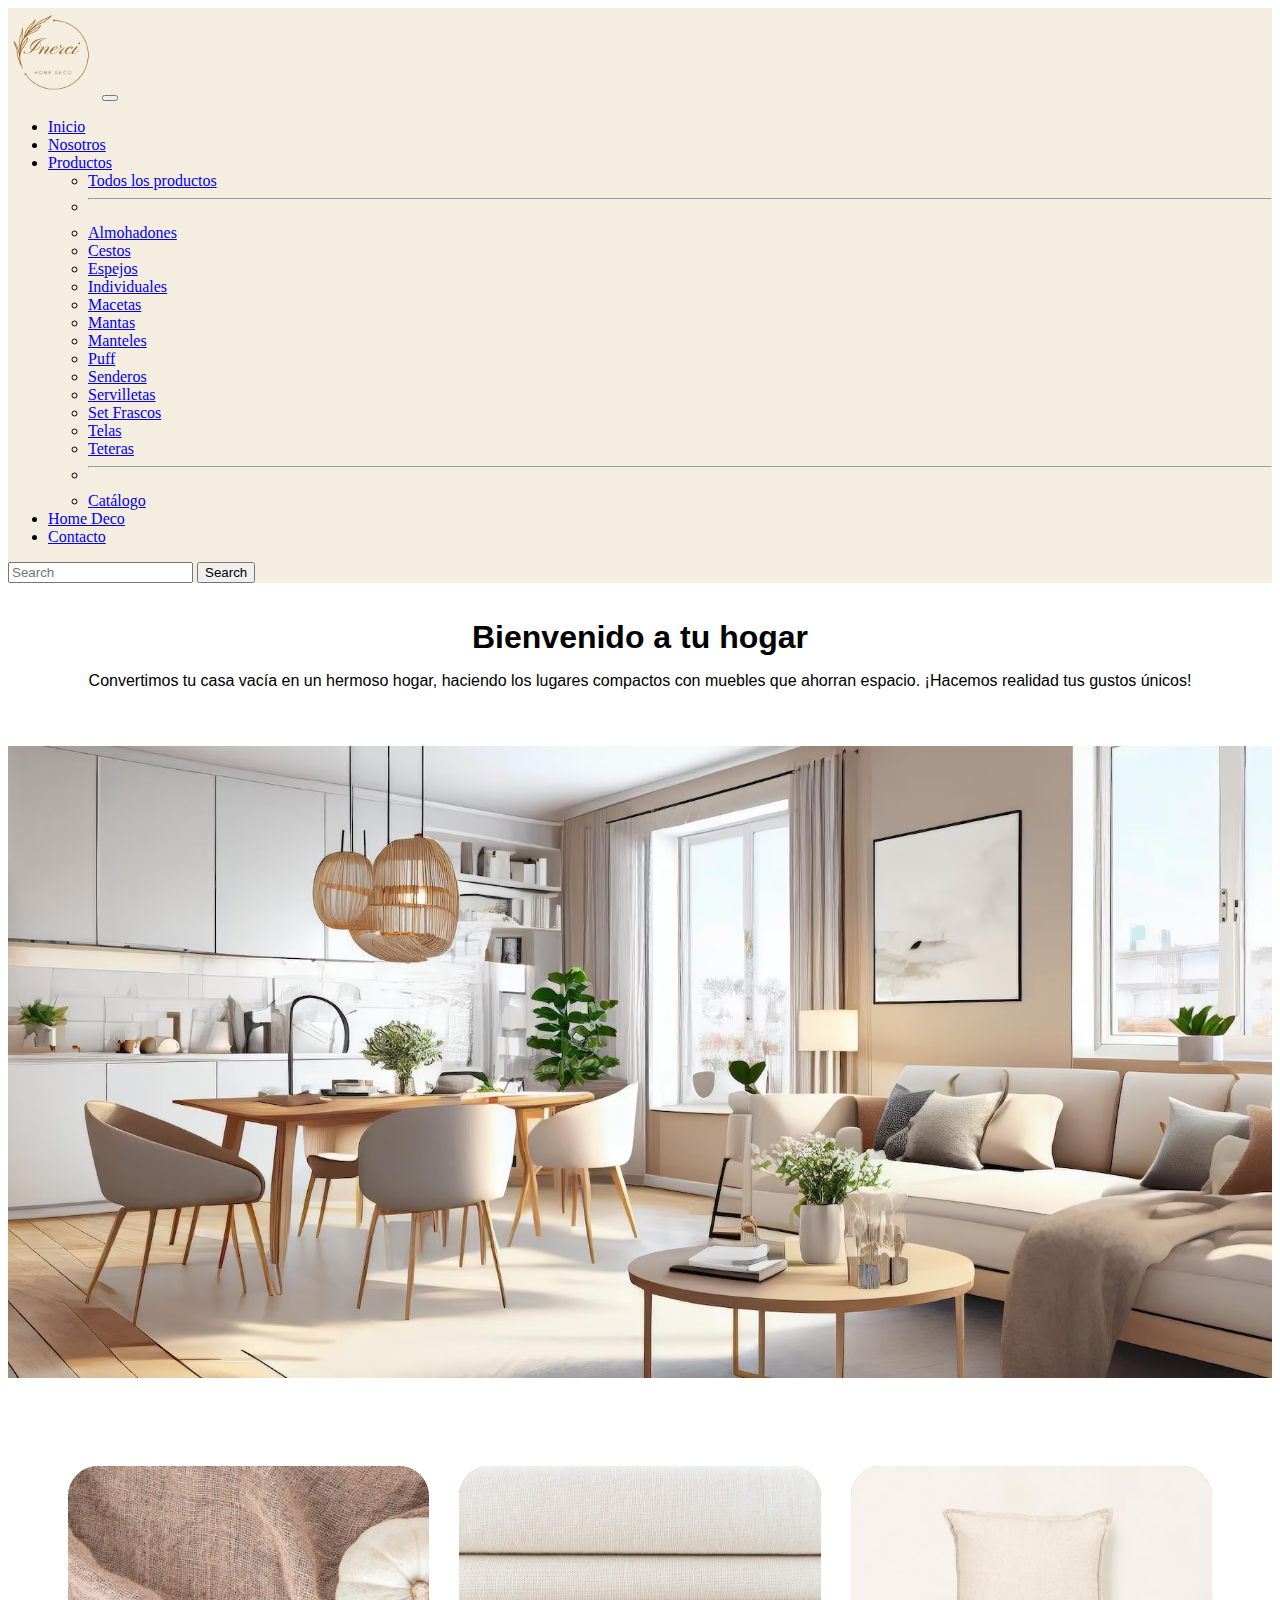
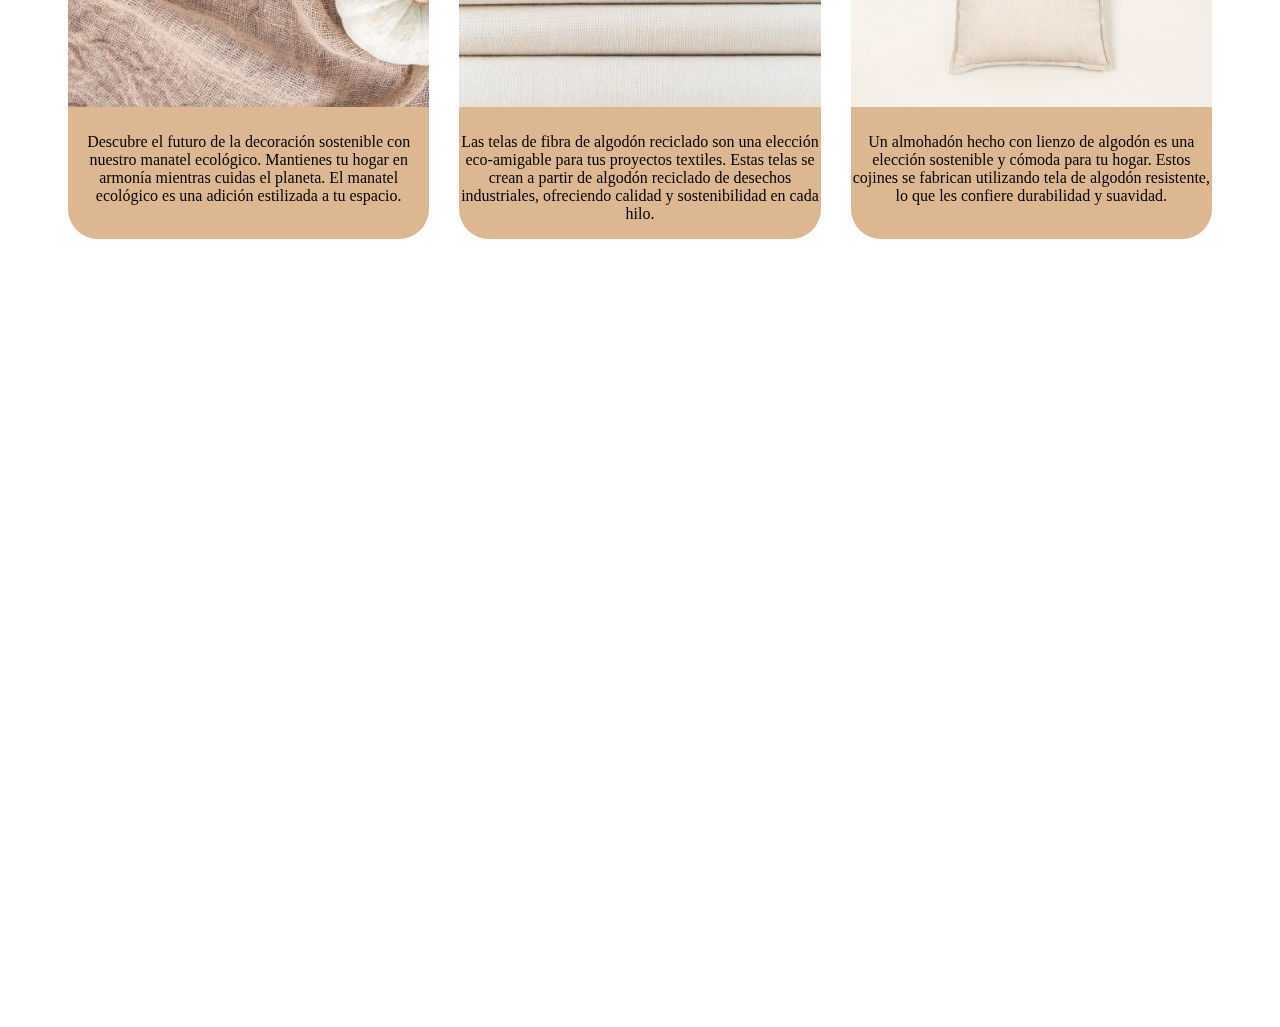
<file: index.html>
<!DOCTYPE html>
<html lang="es">
<head>
    <meta charset="UTF-8">
    <meta name="viewport" content="width=device-width, initial-scale=1.0">
    <title>Inerci Deco</title>
    <meta name="description" content="Transformamos casas vacías en acogedores hogares al maximizar el espacio con muebles funcionales y personalizados que reflejan tus preferencias.">
    <meta name="keywords" content="Almohadones, Cestos, Espejos, Individuales, Macetas, Mantas, Manteles, puff, Senderos, Servilletas, Setfrascos, telas, Teteras, Productos, Natural, Sustentabilidad, Hogar, Decoracion">
    <link rel="stylesheet" href="./css/main.css">
    <link rel="shortcut icon" href="./img/logo/logo pagina (1).png" type="image/x-icon">
    <link href="https://cdn.jsdelivr.net/npm/bootstrap@5.3.1/dist/css/bootstrap.min.css" rel="stylesheet" integrity="sha384-4bw+/aepP/YC94hEpVNVgiZdgIC5+VKNBQNGCHeKRQN+PtmoHDEXuppvnDJzQIu9" crossorigin="anonymous">
    <link href="https://unpkg.com/aos@2.3.1/dist/aos.css" rel="stylesheet">
    <link
    rel="stylesheet"
    href="https://cdnjs.cloudflare.com/ajax/libs/animate.css/4.1.1/animate.min.css"
  />
</head>
<body>
    <header class="sticky-top">
        <nav class="navbar navbar-expand-lg bg-body-tertiary">
            <div class="container-fluid container-color">
              <a class="navbar-brand" href="./index.html"><img class="logo" src="./img/logo/inerci sin fondo.png" alt="Logo de Inerci Deco" title="Logo de Inerci Deco" width="200px"></a>
              <button class="navbar-toggler" type="button" data-bs-toggle="collapse" data-bs-target="#navbarSupportedContent" aria-controls="navbarSupportedContent" aria-expanded="false" aria-label="Toggle navigation">
                <span class="navbar-toggler-icon"></span>
              </button>
              <div class="collapse navbar-collapse" id="navbarSupportedContent">
                <ul class="navbar-nav me-auto mb-2 mb-lg-0">
                  <li class="nav-item">
                    <a class="nav-link active inicio" aria-current="page" href="./index.html">Inicio</a>
                  </li>
                  <li class="nav-item">
                    <a class="nav-link nos" href="./pages/nosotros.html">Nosotros</a>
                  </li>
                  <li class="nav-item dropdown">
                    <a class="nav-link dropdown-toggle productos" href="./pages/productos.html" role="button" data-bs-toggle="dropdown" aria-expanded="false">
                      Productos
                    </a>
                    <ul class="dropdown-menu">
                        <li class="solapa1__productos"><a class="dropdown-item" href="./pages/productos.html">Todos los productos</a></li>
                        <li><hr class="dropdown-divider"></li>
                        <li class="solapa2__productos"><a class="dropdown-item" href="#">Almohadones</a></li>
                        <li class="solapa3__productos"><a class="dropdown-item" href="#">Cestos</a></li>
                        <li class="solapa4__productos"><a class="dropdown-item" href="#">Espejos</a></li>
                        <li class="solapa5__productos"><a class="dropdown-item" href="#">Individuales</a></li>
                        <li class="solapa6__productos"><a class="dropdown-item" href="#">Macetas</a></li>
                        <li class="solapa7__productos"><a class="dropdown-item" href="#">Mantas</a></li>
                        <li class="solapa8__productos"><a class="dropdown-item" href="#">Manteles</a></li>
                        <li class="solapa9__productos"><a class="dropdown-item" href="#">Puff</a></li>
                        <li class="solapa10__productos"><a class="dropdown-item" href="#">Senderos</a></li>
                        <li class="solapa11__productos"><a class="dropdown-item" href="#">Servilletas</a></li>
                        <li class="solapa12__productos"><a class="dropdown-item" href="#">Set Frascos</a></li>
                        <li class="solapa12__productos"><a class="dropdown-item" href="#">Telas</a></li>
                        <li class="solapa14__productos"><a class="dropdown-item" href="#">Teteras</a></li>
                        <li><hr class="dropdown-divider"></li>
                        <li class="solapa4__productos"><a class="dropdown-item" href="./img/catalogo/Catalogo .pdf" target="_blank">Catálogo</a></li>
                    </ul>
                    <li class="nav-item">
                        <a class="nav-link home-deco" aria-current="page" href="./pages/home_deco.html">Home Deco</a>
                    </li>
                    <li class="nav-item">
                        <a class="nav-link contacto" aria-current="page" href="./pages/contactos.html">Contacto</a>
                    </li>
                  </li>
                </ul>
                <form class="d-flex" role="search">
                  <input class="form-control me-2 buscador" type="search" placeholder="Search" aria-label="Search">
                  <button class="btn btn-outline-success enviar" type="submit">Search</button>
                </form>
              </div>
            </div>
          </nav>
    </header>
    <main>
        <section class="caja1">
            <div class="container">
                <h1 class="titulo--inicio animate__animated animate__bounceIn">Bienvenido a tu hogar</h1>
                <p class="texto--titulo--inicio">Convertimos tu casa vacía en un hermoso hogar, haciendo los lugares compactos con muebles que ahorran espacio. ¡Hacemos realidad tus gustos únicos!</p>
            </div>
        </section>
    </main>
    <section class="imagen__principal">
        <img src="./img/elegante-sala-estar-escandinava-muebles-sofa-menta-diseno-que-burlan-plantas-mapa-cartel-eleg_1258-152155.avif" alt="Fondo" title="Fondo" width="100%">
    </section>
    <section>
      <div class="subtitulo__inicio">
        <h2 data-aos="fade-right"
        data-aos-offset="300"
        data-aos-easing="ease-in-sine">Lo más vendido</h2>
      </div>
    </section>
    <section class="tarjetas__inicio" data-aos="fade-up"
    data-aos-duration="1000">
      <div class="tarjeta__inicio">
        <img class="tarjeta__imagen principal" src="./img/calabaza-grande-madura-sobre-arpillera_114579-29487.avif" alt="decoración macramé">
        <p class="tarjeta__texto--inicio">Descubre el futuro de la decoración sostenible con nuestro manatel ecológico. Mantienes tu hogar en armonía mientras cuidas el planeta. El manatel ecológico es una adición estilizada a tu espacio.</p>
      </div>
      <div class="tarjeta__inicio">
        <img class="tarjeta__imagen" src="./img/pila-fondo-tela-tejida-beige-doblada_53876-98250.avif" alt="decoración macramé">
        <p class="tarjeta__texto--inicio">Las telas de fibra de algodón reciclado son una elección eco-amigable para tus proyectos textiles. Estas telas se crean a partir de algodón reciclado de desechos industriales, ofreciendo calidad y sostenibilidad en cada hilo.</p>
      </div>
      <div class="tarjeta__inicio">
        <img class="tarjeta__imagen" src="./img/funda-cojin-blanco-roto-decoracion-hogar_53876-133358.avif" alt="decoración macramé">
        <p class="tarjeta__texto--inicio">Un almohadón hecho con lienzo de algodón es una elección sostenible y cómoda para tu hogar. Estos cojines se fabrican utilizando tela de algodón resistente, lo que les confiere durabilidad y suavidad. </p>
      </div> 
    </section>
    <section>
      <div>
        <h2 class="subtitulo__inicio" data-aos="fade-right"
        data-aos-offset="300"
        data-aos-easing="ease-in-sine">Algunas de nuestras manualidades hechas con amor</h2>
      </div>
    </section>
    <section class="tarjetas__inicio" data-aos="fade-up"
    data-aos-duration="1000">>
      <div class="tarjeta__inicio">
        <img class="tarjeta__imagen principal" src="./img/hermoso-diseno-interiores-plantas-alto-angulo_23-2149383644.avif" alt="decoración macramé">
        <p class="tarjeta__texto--inicio">Nuestro cliente ha quedado completamente satisfecho con la asesoría que le hemos brindado para decorar su hogares. Aquí les dejamos una muestra de nuestro trabajo.</p>
      </div>
      <div class="tarjeta__inicio">
        <img class="tarjeta__imagen" src="./img/1000_F_443553257_2CGHvyBZ4zOoAdpgaAAQUxW3frEpwFbJ.jpg" alt="decoración macramé">
        <p class="tarjeta__texto--inicio">La decoración macramé ha dejado a nuestro cliente completamente encantado con el toque artesanal y bohemio que hemos aportado a su hogar. Estamos orgullosos de haberlo asesorado en la elección de piezas únicas que realzan la belleza de su espacio.</p>
      </div>
      <div class="tarjeta__inicio">
        <img class="tarjeta__imagen" src="./img/interior-elegante-casa-velas-jarron-flores-letras-madera-casa-silla-madera-blanca-sofa-canasta-mimbre-cojines-al-fondo-decoracion-hogarena_169016-4722.avif" alt="decoración macramé">
        <p class="tarjeta__texto--inicio">Nos alegra mucho que nuestro cliente haya quedado satisfecho con nuestro trabajo, ya que buscábamos crear una decoración más cálida y acogedora según sus deseos. Esperamos que disfrute al máximo de su nuevo espacio, lleno de calidez y encanto.</p>
      </div> 
    </section>
    <footer class="pie" data-aos="fade-up"
    data-aos-anchor-placement="top-bottom">
        <div class="pie__pagina">
            <div>
                <p>© Copyright 2023. Todos los Derechos Reservados. Política de Privacidad | Términos & Condiciones</p>
            </div>
            <div>
                <p>Envianos un email a: Inercideco@gmail.com</p>
            </div>
            <div>
                <p>Escribinos a: +(598) 92-938-034</p>
            </div>
            <div class="iconos__redes">
              <a class="iconos__redes--sociales" href="https://www.instagram.com/inerci.deco/?hl=es" target="_blank"><svg xmlns="http://www.w3.org/2000/svg" width="16" height="16" fill="currentColor" class="-instagram" viewBox="0 0 16 16">
                <path d="M8 0C5.829 0 5.556.01 4.703.048 3.85.088 3.269.222 2.76.42a3.917 3.917 0 0 0-1.417.923A3.927 3.927 0 0 0 .42 2.76C.222 3.268.087 3.85.048 4.7.01 5.555 0 5.827 0 8.001c0 2.172.01 2.444.048 3.297.04.852.174 1.433.372 1.942.205.526.478.972.923 1.417.444.445.89.719 1.416.923.51.198 1.09.333 1.942.372C5.555 15.99 5.827 16 8 16s2.444-.01 3.298-.048c.851-.04 1.434-.174 1.943-.372a3.916 3.916 0 0 0 1.416-.923c.445-.445.718-.891.923-1.417.197-.509.332-1.09.372-1.942C15.99 10.445 16 10.173 16 8s-.01-2.445-.048-3.299c-.04-.851-.175-1.433-.372-1.941a3.926 3.926 0 0 0-.923-1.417A3.911 3.911 0 0 0 13.24.42c-.51-.198-1.092-.333-1.943-.372C10.443.01 10.172 0 7.998 0h.003zm-.717 1.442h.718c2.136 0 2.389.007 3.232.046.78.035 1.204.166 1.486.275.373.145.64.319.92.599.28.28.453.546.598.92.11.281.24.705.275 1.485.039.843.047 1.096.047 3.231s-.008 2.389-.047 3.232c-.035.78-.166 1.203-.275 1.485a2.47 2.47 0 0 1-.599.919c-.28.28-.546.453-.92.598-.28.11-.704.24-1.485.276-.843.038-1.096.047-3.232.047s-2.39-.009-3.233-.047c-.78-.036-1.203-.166-1.485-.276a2.478 2.478 0 0 1-.92-.598 2.48 2.48 0 0 1-.6-.92c-.109-.281-.24-.705-.275-1.485-.038-.843-.046-1.096-.046-3.233 0-2.136.008-2.388.046-3.231.036-.78.166-1.204.276-1.486.145-.373.319-.64.599-.92.28-.28.546-.453.92-.598.282-.11.705-.24 1.485-.276.738-.034 1.024-.044 2.515-.045v.002zm4.988 1.328a.96.96 0 1 0 0 1.92.96.96 0 0 0 0-1.92zm-4.27 1.122a4.109 4.109 0 1 0 0 8.217 4.109 4.109 0 0 0 0-8.217zm0 1.441a2.667 2.667 0 1 1 0 5.334 2.667 2.667 0 0 1 0-5.334z"/>
              </svg></a>
              <a class="iconos__redes--sociales" href="https://api.whatsapp.com/send?phone=1234567890" target="_blank"><svg xmlns="http://www.w3.org/2000/svg" width="16" height="16" fill="currentColor" class="bi bi-whatsapp" viewBox="0 0 16 16">
                <path d="M13.601 2.326A7.854 7.854 0 0 0 7.994 0C3.627 0 .068 3.558.064 7.926c0 1.399.366 2.76 1.057 3.965L0 16l4.204-1.102a7.933 7.933 0 0 0 3.79.965h.004c4.368 0 7.926-3.558 7.93-7.93A7.898 7.898 0 0 0 13.6 2.326zM7.994 14.521a6.573 6.573 0 0 1-3.356-.92l-.24-.144-2.494.654.666-2.433-.156-.251a6.56 6.56 0 0 1-1.007-3.505c0-3.626 2.957-6.584 6.591-6.584a6.56 6.56 0 0 1 4.66 1.931 6.557 6.557 0 0 1 1.928 4.66c-.004 3.639-2.961 6.592-6.592 6.592zm3.615-4.934c-.197-.099-1.17-.578-1.353-.646-.182-.065-.315-.099-.445.099-.133.197-.513.646-.627.775-.114.133-.232.148-.43.05-.197-.1-.836-.308-1.592-.985-.59-.525-.985-1.175-1.103-1.372-.114-.198-.011-.304.088-.403.087-.088.197-.232.296-.346.1-.114.133-.198.198-.33.065-.134.034-.248-.015-.347-.05-.099-.445-1.076-.612-1.47-.16-.389-.323-.335-.445-.34-.114-.007-.247-.007-.38-.007a.729.729 0 0 0-.529.247c-.182.198-.691.677-.691 1.654 0 .977.71 1.916.81 2.049.098.133 1.394 2.132 3.383 2.992.47.205.84.326 1.129.418.475.152.904.129 1.246.08.38-.058 1.171-.48 1.338-.943.164-.464.164-.86.114-.943-.049-.084-.182-.133-.38-.232z"/>
              </svg></a>
              <a class="iconos__redes--sociales" href="www.gmail.com" target="_blank"><svg xmlns="http://www.w3.org/2000/svg" width="16" height="16" fill="currentColor" class="bi bi-envelope" viewBox="0 0 16 16">
                <path d="M0 4a2 2 0 0 1 2-2h12a2 2 0 0 1 2 2v8a2 2 0 0 1-2 2H2a2 2 0 0 1-2-2V4Zm2-1a1 1 0 0 0-1 1v.217l7 4.2 7-4.2V4a1 1 0 0 0-1-1H2Zm13 2.383-4.708 2.825L15 11.105V5.383Zm-.034 6.876-5.64-3.471L8 9.583l-1.326-.795-5.64 3.47A1 1 0 0 0 2 13h12a1 1 0 0 0 .966-.741ZM1 11.105l4.708-2.897L1 5.383v5.722Z"/>
              </svg></a>
            </div>
        </div>
    </footer>
    <script src="https://cdn.jsdelivr.net/npm/bootstrap@5.3.1/dist/js/bootstrap.bundle.min.js" integrity="sha384-HwwvtgBNo3bZJJLYd8oVXjrBZt8cqVSpeBNS5n7C8IVInixGAoxmnlMuBnhbgrkm" crossorigin="anonymous">
    </script>
    <script src="https://unpkg.com/aos@2.3.1/dist/aos.js"></script>
    <script>
      AOS.init();
    </script>
</body>
</html>
</file>
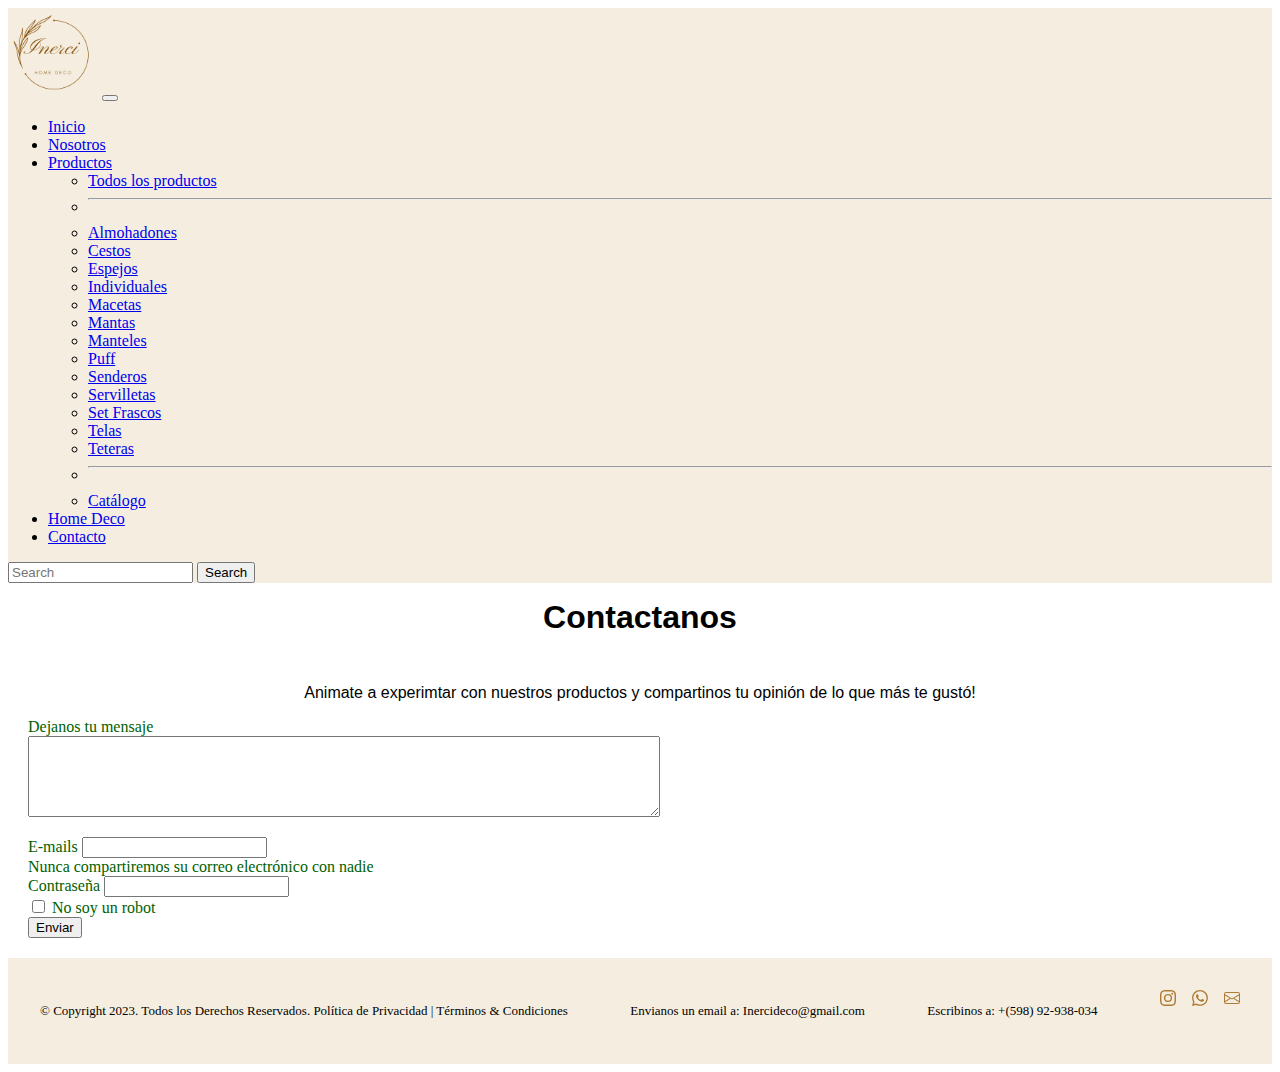
<file: pages/contactos.html>
<!DOCTYPE html>
<html lang="en">
<head>
    <meta charset="UTF-8">
    <meta name="viewport" content="width=device-width, initial-scale=1.0">
    <title>Contactos</title>
    <meta name="description" content="No dudes en ponerte en contacto con nosotros si tienes alguna pregunta o inquietud acerca de cualquiera de nuestros productos. ¡Estamos aquí para ayudarte y esperamos tu mensaje o llamada!">
    <meta name="keywords" content="Almohadones, Cestos, Espejos, Individuales, Macetas, Mantas, Manteles, puff, Senderos, Servilletas, Setfrascos, telas, Teteras, Productos, Natural, Sustentabilidad, Hogar, Decoracion">
    <link rel="stylesheet" href="../css/main.css">
    <link rel="shortcut icon" href="../img/logo/logo pagina (1).png" type="image/x-icon">
    <link href="https://cdn.jsdelivr.net/npm/bootstrap@5.3.1/dist/css/bootstrap.min.css" rel="stylesheet" integrity="sha384-4bw+/aepP/YC94hEpVNVgiZdgIC5+VKNBQNGCHeKRQN+PtmoHDEXuppvnDJzQIu9" crossorigin="anonymous">
    <link
    rel="stylesheet"
    href="https://cdnjs.cloudflare.com/ajax/libs/animate.css/4.1.1/animate.min.css"
  />
</head>
<body>
    <header>
      <nav class="navbar navbar-expand-lg bg-body-tertiary">
        <div class="container-fluid container-color">
          <a class="navbar-brand" href="../index.html"><img class="logo" src="../img/logo/inerci sin fondo.png" alt="Logo de Inerci Deco" title="Logo de Inerci Deco" width="200px"></a>
          <button class="navbar-toggler" type="button" data-bs-toggle="collapse" data-bs-target="#navbarSupportedContent" aria-controls="navbarSupportedContent" aria-expanded="false" aria-label="Toggle navigation">
            <span class="navbar-toggler-icon"></span>
          </button>
          <div class="collapse navbar-collapse" id="navbarSupportedContent">
            <ul class="navbar-nav me-auto mb-2 mb-lg-0">
              <li class="nav-item">
                <a class="nav-link inicio" aria-current="page" href="../index.html">Inicio</a>
              </li>
              <li class="nav-item">
                <a class="nav-link nos" href="../pages/nosotros.html">Nosotros</a>
              </li>
              <li class="nav-item dropdown">
                <a class="nav-link dropdown-toggle productos" href="../pages/productos.html" role="button" data-bs-toggle="dropdown" aria-expanded="false">
                  Productos
                </a>
                <ul class="dropdown-menu">
                  <li><a class="dropdown-item" href="../pages/productos.html">Todos los productos</a></li>
                  <li><hr class="dropdown-divider"></li>
                  <li class="solapa2__productos"><a class="dropdown-item" href="#">Almohadones</a></li>
                  <li class="solapa3__productos"><a class="dropdown-item" href="#">Cestos</a></li>
                  <li class="solapa4__productos"><a class="dropdown-item" href="#">Espejos</a></li>
                  <li class="solapa5__productos"><a class="dropdown-item" href="#">Individuales</a></li>
                  <li class="solapa6__productos"><a class="dropdown-item" href="#">Macetas</a></li>
                  <li class="solapa7__productos"><a class="dropdown-item" href="#">Mantas</a></li>
                  <li class="solapa8__productos"><a class="dropdown-item" href="#">Manteles</a></li>
                  <li class="solapa9__productos"><a class="dropdown-item" href="#">Puff</a></li>
                  <li class="solapa10__productos"><a class="dropdown-item" href="#">Senderos</a></li>
                  <li class="solapa11__productos"><a class="dropdown-item" href="#">Servilletas</a></li>
                  <li class="solapa12__productos"><a class="dropdown-item" href="#">Set Frascos</a></li>
                  <li class="solapa12__productos"><a class="dropdown-item" href="#">Telas</a></li>
                  <li class="solapa14__productos"><a class="dropdown-item" href="#">Teteras</a></li>
                  <li><hr class="dropdown-divider"></li>
                  <li><a class="dropdown-item" href="../img/catalogo/Catalogo .pdf" target="_blank">Catálogo</a></li>
                </ul>
                <li class="nav-item">
                    <a class="nav-link home-deco" aria-current="page" href="../pages/home_deco.html">Home Deco</a>
                </li>
                <li class="nav-item">
                    <a class="nav-link active contacto" aria-current="page" href="../pages/contactos.html">Contacto</a>
                </li>
              </li>
            </ul>
            <form class="d-flex" role="search">
              <input class="form-control me-2 buscador" type="search" placeholder="Search" aria-label="Search">
              <button class="btn btn-outline-success enviar" type="submit">Search</button>
            </form>
          </div>
        </div>
      </nav>
    </header>
    <main>
        <section class="caja1">
            <h1 class="animate__animated animate__bounceIn">Contactanos</h1>
            <p class="texto__animacion--contacto">Animate a experimtar con nuestros productos y compartinos tu opinión de lo que más te gustó!</p>
        </section>
        <form class="mensaje__contacto">
          <label class="texto__mensaje" for="mensaje">Dejanos tu mensaje</label>
          <textarea name="" id="mensaje" cols="40" rows="5"></textarea>
        </form>
        <form class="formulario__contacto">
          <div class="mb-3 email">
            <label for="exampleInputEmail1" class="form-label">E-mails</label>
            <input type="email" class="form-control" id="exampleInputEmail1" aria-describedby="emailHelp">
            <div id="emailHelp" class="form-text">Nunca compartiremos su correo electrónico con nadie</div>
          </div>
          <div class="mb-3 contrasenia">
            <label for="exampleInputPassword1" class="form-label">Contraseña</label>
            <input type="password" class="form-control" id="exampleInputPassword1">
          </div>
          <div class="mb-3 form-check">
            <input type="checkbox" class="form-check-input" id="exampleCheck1">
            <label class="form-check-label" for="exampleCheck1">No soy un robot</label>
          </div>
          <button type="submit" class="btn btn-primary" class="boton__enviar" >Enviar</button>
        </form>
    </main>
    <footer class="pie">
      <div class="pie__pagina">
          <div>
              <p>© Copyright 2023. Todos los Derechos Reservados. Política de Privacidad | Términos & Condiciones</p>
          </div>
          <div>
              <p>Envianos un email a: Inercideco@gmail.com</p>
          </div>
          <div>
              <p>Escribinos a: +(598) 92-938-034</p>
          </div>
          <div class="iconos__redes">
            <a class="iconos__redes--sociales" href="https://www.instagram.com/inerci.deco/?hl=es" target="_blank"><svg xmlns="http://www.w3.org/2000/svg" width="16" height="16" fill="currentColor" class="-instagram" viewBox="0 0 16 16">
              <path d="M8 0C5.829 0 5.556.01 4.703.048 3.85.088 3.269.222 2.76.42a3.917 3.917 0 0 0-1.417.923A3.927 3.927 0 0 0 .42 2.76C.222 3.268.087 3.85.048 4.7.01 5.555 0 5.827 0 8.001c0 2.172.01 2.444.048 3.297.04.852.174 1.433.372 1.942.205.526.478.972.923 1.417.444.445.89.719 1.416.923.51.198 1.09.333 1.942.372C5.555 15.99 5.827 16 8 16s2.444-.01 3.298-.048c.851-.04 1.434-.174 1.943-.372a3.916 3.916 0 0 0 1.416-.923c.445-.445.718-.891.923-1.417.197-.509.332-1.09.372-1.942C15.99 10.445 16 10.173 16 8s-.01-2.445-.048-3.299c-.04-.851-.175-1.433-.372-1.941a3.926 3.926 0 0 0-.923-1.417A3.911 3.911 0 0 0 13.24.42c-.51-.198-1.092-.333-1.943-.372C10.443.01 10.172 0 7.998 0h.003zm-.717 1.442h.718c2.136 0 2.389.007 3.232.046.78.035 1.204.166 1.486.275.373.145.64.319.92.599.28.28.453.546.598.92.11.281.24.705.275 1.485.039.843.047 1.096.047 3.231s-.008 2.389-.047 3.232c-.035.78-.166 1.203-.275 1.485a2.47 2.47 0 0 1-.599.919c-.28.28-.546.453-.92.598-.28.11-.704.24-1.485.276-.843.038-1.096.047-3.232.047s-2.39-.009-3.233-.047c-.78-.036-1.203-.166-1.485-.276a2.478 2.478 0 0 1-.92-.598 2.48 2.48 0 0 1-.6-.92c-.109-.281-.24-.705-.275-1.485-.038-.843-.046-1.096-.046-3.233 0-2.136.008-2.388.046-3.231.036-.78.166-1.204.276-1.486.145-.373.319-.64.599-.92.28-.28.546-.453.92-.598.282-.11.705-.24 1.485-.276.738-.034 1.024-.044 2.515-.045v.002zm4.988 1.328a.96.96 0 1 0 0 1.92.96.96 0 0 0 0-1.92zm-4.27 1.122a4.109 4.109 0 1 0 0 8.217 4.109 4.109 0 0 0 0-8.217zm0 1.441a2.667 2.667 0 1 1 0 5.334 2.667 2.667 0 0 1 0-5.334z"/>
            </svg></a>
            <a class="iconos__redes--sociales" href="https://api.whatsapp.com/send?phone=1234567890" target="_blank"><svg xmlns="http://www.w3.org/2000/svg" width="16" height="16" fill="currentColor" class="bi bi-whatsapp" viewBox="0 0 16 16">
              <path d="M13.601 2.326A7.854 7.854 0 0 0 7.994 0C3.627 0 .068 3.558.064 7.926c0 1.399.366 2.76 1.057 3.965L0 16l4.204-1.102a7.933 7.933 0 0 0 3.79.965h.004c4.368 0 7.926-3.558 7.93-7.93A7.898 7.898 0 0 0 13.6 2.326zM7.994 14.521a6.573 6.573 0 0 1-3.356-.92l-.24-.144-2.494.654.666-2.433-.156-.251a6.56 6.56 0 0 1-1.007-3.505c0-3.626 2.957-6.584 6.591-6.584a6.56 6.56 0 0 1 4.66 1.931 6.557 6.557 0 0 1 1.928 4.66c-.004 3.639-2.961 6.592-6.592 6.592zm3.615-4.934c-.197-.099-1.17-.578-1.353-.646-.182-.065-.315-.099-.445.099-.133.197-.513.646-.627.775-.114.133-.232.148-.43.05-.197-.1-.836-.308-1.592-.985-.59-.525-.985-1.175-1.103-1.372-.114-.198-.011-.304.088-.403.087-.088.197-.232.296-.346.1-.114.133-.198.198-.33.065-.134.034-.248-.015-.347-.05-.099-.445-1.076-.612-1.47-.16-.389-.323-.335-.445-.34-.114-.007-.247-.007-.38-.007a.729.729 0 0 0-.529.247c-.182.198-.691.677-.691 1.654 0 .977.71 1.916.81 2.049.098.133 1.394 2.132 3.383 2.992.47.205.84.326 1.129.418.475.152.904.129 1.246.08.38-.058 1.171-.48 1.338-.943.164-.464.164-.86.114-.943-.049-.084-.182-.133-.38-.232z"/>
            </svg></a>
            <a class="iconos__redes--sociales" href="www.gmail.com" target="_blank"><svg xmlns="http://www.w3.org/2000/svg" width="16" height="16" fill="currentColor" class="bi bi-envelope" viewBox="0 0 16 16">
              <path d="M0 4a2 2 0 0 1 2-2h12a2 2 0 0 1 2 2v8a2 2 0 0 1-2 2H2a2 2 0 0 1-2-2V4Zm2-1a1 1 0 0 0-1 1v.217l7 4.2 7-4.2V4a1 1 0 0 0-1-1H2Zm13 2.383-4.708 2.825L15 11.105V5.383Zm-.034 6.876-5.64-3.471L8 9.583l-1.326-.795-5.64 3.47A1 1 0 0 0 2 13h12a1 1 0 0 0 .966-.741ZM1 11.105l4.708-2.897L1 5.383v5.722Z"/>
            </svg></a>
          </div>
      </div>
  </footer>
    <script src="https://cdn.jsdelivr.net/npm/bootstrap@5.3.1/dist/js/bootstrap.bundle.min.js" integrity="sha384-HwwvtgBNo3bZJJLYd8oVXjrBZt8cqVSpeBNS5n7C8IVInixGAoxmnlMuBnhbgrkm" crossorigin="anonymous"></script>
</body>
</html>
</file>
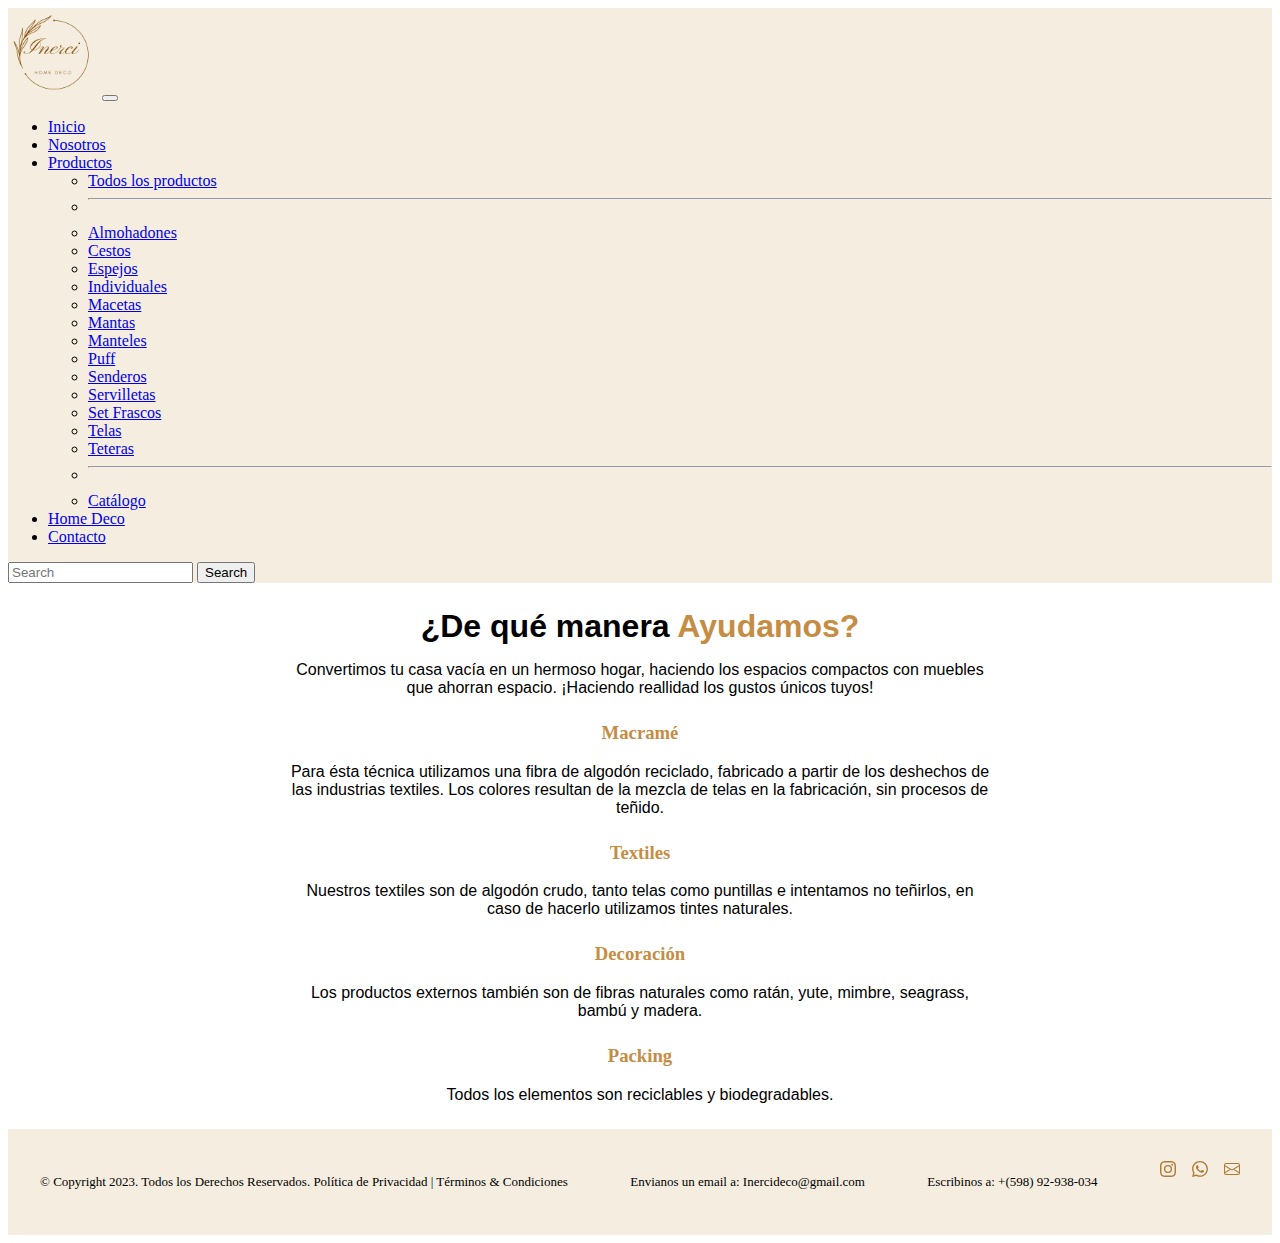
<file: pages/home_deco.html>
<!DOCTYPE html>
<html lang="es">
<head>
    <meta charset="UTF-8">
    <meta name="viewport" content="width=device-width, initial-scale=1.0">
    <title>Home Deco</title>
    <meta name="description" content="Promovemos un entorno más sostenible en tu hogar al ofrecer productos completamente naturales y respetuosos con el medio ambiente.">
    <meta name="keywords" content="Almohadones, Cestos, Espejos, Individuales, Macetas, Mantas, Manteles, puff, Senderos, Servilletas, Setfrascos, telas, Teteras, Productos, Natural, Sustentabilidad, Hogar, Decoracion">
    <link rel="stylesheet" href="../css/main.css">
    <link rel="shortcut icon" href="../img/logo/logo pagina (1).png" type="image/x-icon">
    <link href="https://cdn.jsdelivr.net/npm/bootstrap@5.3.1/dist/css/bootstrap.min.css" rel="stylesheet" integrity="sha384-4bw+/aepP/YC94hEpVNVgiZdgIC5+VKNBQNGCHeKRQN+PtmoHDEXuppvnDJzQIu9" crossorigin="anonymous">
</head>
<body>
    <header>
      <nav class="navbar navbar-expand-lg bg-body-tertiary">
        <div class="container-fluid container-color">
          <a class="navbar-brand" href="../index.html"><img class="logo" src="../img/logo/inerci sin fondo.png" alt="Logo de Inerci Deco" title="Logo de Inerci Deco" width="200px"></a>
          <button class="navbar-toggler" type="button" data-bs-toggle="collapse" data-bs-target="#navbarSupportedContent" aria-controls="navbarSupportedContent" aria-expanded="false" aria-label="Toggle navigation">
            <span class="navbar-toggler-icon"></span>
          </button>
          <div class="collapse navbar-collapse" id="navbarSupportedContent">
            <ul class="navbar-nav me-auto mb-2 mb-lg-0">
              <li class="nav-item">
                <a class="nav-link inicio" aria-current="page" href="../index.html">Inicio</a>
              </li>
              <li class="nav-item">
                <a class="nav-link nos" href="../pages/nosotros.html">Nosotros</a>
              </li>
              <li class="nav-item dropdown">
                <a class="nav-link dropdown-toggle productos" href="../pages/productos.html" role="button" data-bs-toggle="dropdown" aria-expanded="false">
                  Productos
                </a>
                <ul class="dropdown-menu">
                  <li class="solapa1__productos"><a class="dropdown-item" href="../pages/productos.html">Todos los productos</a></li>
                  <li><hr class="dropdown-divider"></li>
                  <li class="solapa2__productos"><a class="dropdown-item" href="#">Almohadones</a></li>
                  <li class="solapa3__productos"><a class="dropdown-item" href="#">Cestos</a></li>
                  <li class="solapa4__productos"><a class="dropdown-item" href="#">Espejos</a></li>
                  <li class="solapa5__productos"><a class="dropdown-item" href="#">Individuales</a></li>
                  <li class="solapa6__productos"><a class="dropdown-item" href="#">Macetas</a></li>
                  <li class="solapa7__productos"><a class="dropdown-item" href="#">Mantas</a></li>
                  <li class="solapa8__productos"><a class="dropdown-item" href="#">Manteles</a></li>
                  <li class="solapa9__productos"><a class="dropdown-item" href="#">Puff</a></li>
                  <li class="solapa10__productos"><a class="dropdown-item" href="#">Senderos</a></li>
                  <li class="solapa11__productos"><a class="dropdown-item" href="#">Servilletas</a></li>
                  <li class="solapa12__productos"><a class="dropdown-item" href="#">Set Frascos</a></li>
                  <li class="solapa12__productos"><a class="dropdown-item" href="#">Telas</a></li>
                  <li class="solapa14__productos"><a class="dropdown-item" href="#">Teteras</a></li>
                  <li><hr class="dropdown-divider"></li>
                  <li><a class="dropdown-item" href="../img/catalogo/Catalogo .pdf" target="_blank">Catálogo</a></li>
                </ul>
                <li class="nav-item">
                    <a class="nav-link active home-deco" aria-current="page" href="../pages/home_deco.html">Home Deco</a>
                </li>
                <li class="nav-item">
                    <a class="nav-link contacto" aria-current="page" href="../pages/contactos.html">Contacto</a>
                </li>
              </li>
            </ul>
            <form class="d-flex" role="search">
              <input class="form-control me-2 buscador" type="search" placeholder="Search" aria-label="Search">
              <button class="btn btn-outline-success enviar" type="submit">Search</button>
            </form>
          </div>
        </div>
      </nav>
    </header>
    <main>
        <section class="caja1">
          <div class="fondo__home">
            <div class="contenedor__textos--home">
              <h1 class="titulo--home-deco">¿De qué manera <span>Ayudamos?</span></h1>
              <p class="texto__principal--home">Convertimos tu casa vacía en un hermoso hogar, haciendo los espacios compactos con muebles que ahorran espacio. ¡Haciendo reallidad los gustos únicos tuyos!
              </p>
            </div>
             <div class="contenedor__textos--home">
              <h3 class="subtitulo__home subtitulo1__animacion--home">Macramé</h3>
                <p class="texto__home texto1__animacion--home">
                  Para ésta técnica utilizamos una fibra de algodón reciclado, fabricado a partir de los deshechos de las industrias textiles. Los colores resultan de la mezcla de telas en la fabricación, sin procesos de teñido.
                </p>  
             </div>
             <div class="contenedor__textos--home">
              <h3 class="subtitulo__home subtitulo2__animacion--home">Textiles</h3>
                <p class="texto__home texto2__animacion--home">
                  Nuestros textiles son de algodón crudo, tanto telas como puntillas e intentamos no teñirlos, en caso de hacerlo utilizamos tintes naturales.
                </p>  
             </div>
             <div class="contenedor__textos--home">
              <h3 class="subtitulo__home subtitulo3__animacion--home">Decoración</h3>
                <p class="texto__home texto3__animacion--home">
                 Los productos externos también son de fibras naturales como ratán, yute, mimbre, seagrass, bambú y madera.
                </p>  
             </div>
             <div class="contenedor__textos--home">
              <h3 class="subtitulo__home subtitulo4__animacion--home">Packing</h3>
                <p class="texto__home texto4__animacion--home">
                Todos los elementos son reciclables y biodegradables.
                </p>  
             </div>
          </div>
         
        </section>
    </main>
    <footer class="pie">
      <div class="pie__pagina">
          <div>
              <p>© Copyright 2023. Todos los Derechos Reservados. Política de Privacidad | Términos & Condiciones</p>
          </div>
          <div>
              <p>Envianos un email a: Inercideco@gmail.com</p>
          </div>
          <div>
              <p>Escribinos a: +(598) 92-938-034</p>
          </div>
          <div class="iconos__redes">
            <a class="iconos__redes--sociales" href="https://www.instagram.com/inerci.deco/?hl=es" target="_blank"><svg xmlns="http://www.w3.org/2000/svg" width="16" height="16" fill="currentColor" class="-instagram" viewBox="0 0 16 16">
              <path d="M8 0C5.829 0 5.556.01 4.703.048 3.85.088 3.269.222 2.76.42a3.917 3.917 0 0 0-1.417.923A3.927 3.927 0 0 0 .42 2.76C.222 3.268.087 3.85.048 4.7.01 5.555 0 5.827 0 8.001c0 2.172.01 2.444.048 3.297.04.852.174 1.433.372 1.942.205.526.478.972.923 1.417.444.445.89.719 1.416.923.51.198 1.09.333 1.942.372C5.555 15.99 5.827 16 8 16s2.444-.01 3.298-.048c.851-.04 1.434-.174 1.943-.372a3.916 3.916 0 0 0 1.416-.923c.445-.445.718-.891.923-1.417.197-.509.332-1.09.372-1.942C15.99 10.445 16 10.173 16 8s-.01-2.445-.048-3.299c-.04-.851-.175-1.433-.372-1.941a3.926 3.926 0 0 0-.923-1.417A3.911 3.911 0 0 0 13.24.42c-.51-.198-1.092-.333-1.943-.372C10.443.01 10.172 0 7.998 0h.003zm-.717 1.442h.718c2.136 0 2.389.007 3.232.046.78.035 1.204.166 1.486.275.373.145.64.319.92.599.28.28.453.546.598.92.11.281.24.705.275 1.485.039.843.047 1.096.047 3.231s-.008 2.389-.047 3.232c-.035.78-.166 1.203-.275 1.485a2.47 2.47 0 0 1-.599.919c-.28.28-.546.453-.92.598-.28.11-.704.24-1.485.276-.843.038-1.096.047-3.232.047s-2.39-.009-3.233-.047c-.78-.036-1.203-.166-1.485-.276a2.478 2.478 0 0 1-.92-.598 2.48 2.48 0 0 1-.6-.92c-.109-.281-.24-.705-.275-1.485-.038-.843-.046-1.096-.046-3.233 0-2.136.008-2.388.046-3.231.036-.78.166-1.204.276-1.486.145-.373.319-.64.599-.92.28-.28.546-.453.92-.598.282-.11.705-.24 1.485-.276.738-.034 1.024-.044 2.515-.045v.002zm4.988 1.328a.96.96 0 1 0 0 1.92.96.96 0 0 0 0-1.92zm-4.27 1.122a4.109 4.109 0 1 0 0 8.217 4.109 4.109 0 0 0 0-8.217zm0 1.441a2.667 2.667 0 1 1 0 5.334 2.667 2.667 0 0 1 0-5.334z"/>
            </svg></a>
            <a class="iconos__redes--sociales" href="https://api.whatsapp.com/send?phone=1234567890" target="_blank"><svg xmlns="http://www.w3.org/2000/svg" width="16" height="16" fill="currentColor" class="bi bi-whatsapp" viewBox="0 0 16 16">
              <path d="M13.601 2.326A7.854 7.854 0 0 0 7.994 0C3.627 0 .068 3.558.064 7.926c0 1.399.366 2.76 1.057 3.965L0 16l4.204-1.102a7.933 7.933 0 0 0 3.79.965h.004c4.368 0 7.926-3.558 7.93-7.93A7.898 7.898 0 0 0 13.6 2.326zM7.994 14.521a6.573 6.573 0 0 1-3.356-.92l-.24-.144-2.494.654.666-2.433-.156-.251a6.56 6.56 0 0 1-1.007-3.505c0-3.626 2.957-6.584 6.591-6.584a6.56 6.56 0 0 1 4.66 1.931 6.557 6.557 0 0 1 1.928 4.66c-.004 3.639-2.961 6.592-6.592 6.592zm3.615-4.934c-.197-.099-1.17-.578-1.353-.646-.182-.065-.315-.099-.445.099-.133.197-.513.646-.627.775-.114.133-.232.148-.43.05-.197-.1-.836-.308-1.592-.985-.59-.525-.985-1.175-1.103-1.372-.114-.198-.011-.304.088-.403.087-.088.197-.232.296-.346.1-.114.133-.198.198-.33.065-.134.034-.248-.015-.347-.05-.099-.445-1.076-.612-1.47-.16-.389-.323-.335-.445-.34-.114-.007-.247-.007-.38-.007a.729.729 0 0 0-.529.247c-.182.198-.691.677-.691 1.654 0 .977.71 1.916.81 2.049.098.133 1.394 2.132 3.383 2.992.47.205.84.326 1.129.418.475.152.904.129 1.246.08.38-.058 1.171-.48 1.338-.943.164-.464.164-.86.114-.943-.049-.084-.182-.133-.38-.232z"/>
            </svg></a>
            <a class="iconos__redes--sociales" href="www.gmail.com" target="_blank"><svg xmlns="http://www.w3.org/2000/svg" width="16" height="16" fill="currentColor" class="bi bi-envelope" viewBox="0 0 16 16">
              <path d="M0 4a2 2 0 0 1 2-2h12a2 2 0 0 1 2 2v8a2 2 0 0 1-2 2H2a2 2 0 0 1-2-2V4Zm2-1a1 1 0 0 0-1 1v.217l7 4.2 7-4.2V4a1 1 0 0 0-1-1H2Zm13 2.383-4.708 2.825L15 11.105V5.383Zm-.034 6.876-5.64-3.471L8 9.583l-1.326-.795-5.64 3.47A1 1 0 0 0 2 13h12a1 1 0 0 0 .966-.741ZM1 11.105l4.708-2.897L1 5.383v5.722Z"/>
            </svg></a>
          </div>
      </div>
  </footer>
    <script src="https://cdn.jsdelivr.net/npm/bootstrap@5.3.1/dist/js/bootstrap.bundle.min.js" integrity="sha384-HwwvtgBNo3bZJJLYd8oVXjrBZt8cqVSpeBNS5n7C8IVInixGAoxmnlMuBnhbgrkm" crossorigin="anonymous"></script>
</body>
</html>
</file>
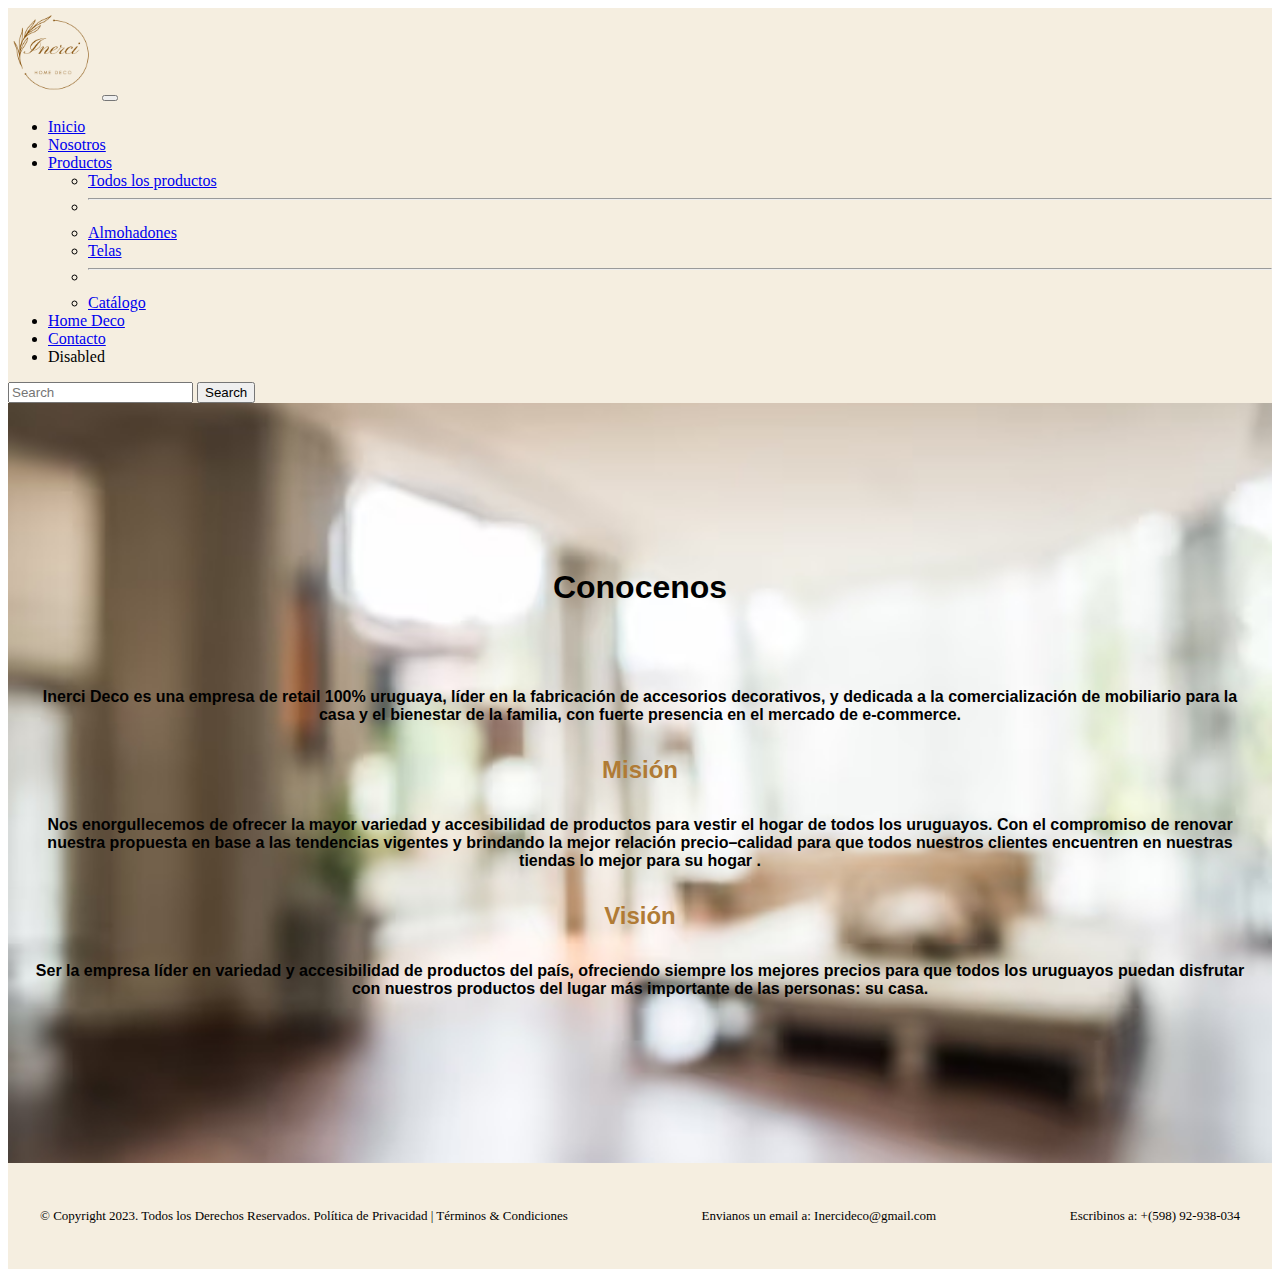
<file: pages/nosotro.html>
<!DOCTYPE html>
<html lang="es">
<head>
    <meta charset="UTF-8">
    <meta name="viewport" content="width=device-width, initial-scale=1.0">
    <title>Sobre Nosotros</title>
    <link rel="stylesheet" href="../css/main.css">
    <link rel="shortcut icon" href="../img/logo/logo pagina (1).png" type="image/x-icon">
    <link href="https://cdn.jsdelivr.net/npm/bootstrap@5.3.1/dist/css/bootstrap.min.css" rel="stylesheet" integrity="sha384-4bw+/aepP/YC94hEpVNVgiZdgIC5+VKNBQNGCHeKRQN+PtmoHDEXuppvnDJzQIu9" crossorigin="anonymous">
</head>
<body>
    <header>
      <nav class="navbar navbar-expand-lg bg-body-tertiary">
        <div class="container-fluid container-color">
          <a class="navbar-brand" href="../index.html"><img class="logo" src="../img/logo/inerci sin fondo.png" alt="Logo de Inerci Deco" title="Logo de Inerci Deco" width="200px"></a>
          <button class="navbar-toggler" type="button" data-bs-toggle="collapse" data-bs-target="#navbarSupportedContent" aria-controls="navbarSupportedContent" aria-expanded="false" aria-label="Toggle navigation">
            <span class="navbar-toggler-icon"></span>
          </button>
          <div class="collapse navbar-collapse" id="navbarSupportedContent">
            <ul class="navbar-nav me-auto mb-2 mb-lg-0">
              <li class="nav-item">
                <a class="nav-link" aria-current="page" href="../index.html">Inicio</a>
              </li>
              <li class="nav-item">
                <a class="nav-link active" href="../pages/nosotro.html">Nosotros</a>
              </li>
              <li class="nav-item dropdown">
                <a class="nav-link dropdown-toggle" href="../pages/productos.html" role="button" data-bs-toggle="dropdown" aria-expanded="false">
                  Productos
                </a>
                <ul class="dropdown-menu">
                  <li><a class="dropdown-item" href="../pages/productos.html">Todos los productos</a></li>
                  <li><hr class="dropdown-divider"></li>
                  <li><a class="dropdown-item" href="#">Almohadones</a></li>
                  <li><a class="dropdown-item" href="#">Telas</a></li>
                  <li><hr class="dropdown-divider"></li>
                  <li><a class="dropdown-item" href="../img/catalogo/Catalogo .pdf" target="_blank">Catálogo</a></li>
                </ul>
                <li class="nav-item">
                    <a class="nav-link" aria-current="page" href="../pages/home_deco.html">Home Deco</a>
                </li>
                <li class="nav-item">
                    <a class="nav-link" aria-current="page" href="../pages/contactos.html">Contacto</a>
                </li>
              </li>
              <li class="nav-item">
                <a class="nav-link disabled" aria-disabled="true">Disabled</a>
              </li>
            </ul>
            <form class="d-flex" role="search">
              <input class="form-control me-2" type="search" placeholder="Search" aria-label="Search">
              <button class="btn btn-outline-success" type="submit">Search</button>
            </form>
          </div>
        </div>
      </nav>
    </header>
    <main>
        <section class="caja1">
            <div class="nosotros">
                <h1>Conocenos</h1>
                <p>Inerci Deco es una empresa de retail 100% uruguaya, líder en la fabricación de accesorios decorativos, y dedicada a la comercialización de mobiliario para la casa y el bienestar de la familia, con fuerte presencia en el mercado de e-commerce.</p>
                <h2>Misión</h2>
                <p>Nos enorgullecemos de ofrecer la mayor variedad y accesibilidad de productos para vestir el hogar de todos los uruguayos. Con el compromiso de renovar nuestra propuesta en base a las tendencias vigentes y brindando la mejor relación precio–calidad para que todos nuestros clientes encuentren en nuestras tiendas lo mejor para su hogar .</p>
                <h2>Visión</h2>
                <p>Ser la empresa líder en variedad y accesibilidad de productos del país, ofreciendo siempre los mejores precios para que todos los uruguayos puedan disfrutar con nuestros productos del lugar más importante de las personas: su casa.</p>
            </div>
        </section>
    </main>



    <footer class="pie">
      <div class="pie__pagina">
          <div>
              <p>© Copyright 2023. Todos los Derechos Reservados. Política de Privacidad | Términos & Condiciones</p>
          </div>
          <div>
              <p>Envianos un email a: Inercideco@gmail.com</p>
          </div>
          <div>
              <p>Escribinos a: +(598) 92-938-034</p>
          </div>
      </div>
  </footer>
    <script src="https://cdn.jsdelivr.net/npm/bootstrap@5.3.1/dist/js/bootstrap.bundle.min.js" integrity="sha384-HwwvtgBNo3bZJJLYd8oVXjrBZt8cqVSpeBNS5n7C8IVInixGAoxmnlMuBnhbgrkm" crossorigin="anonymous"></script>
</body>
</html>
</file>
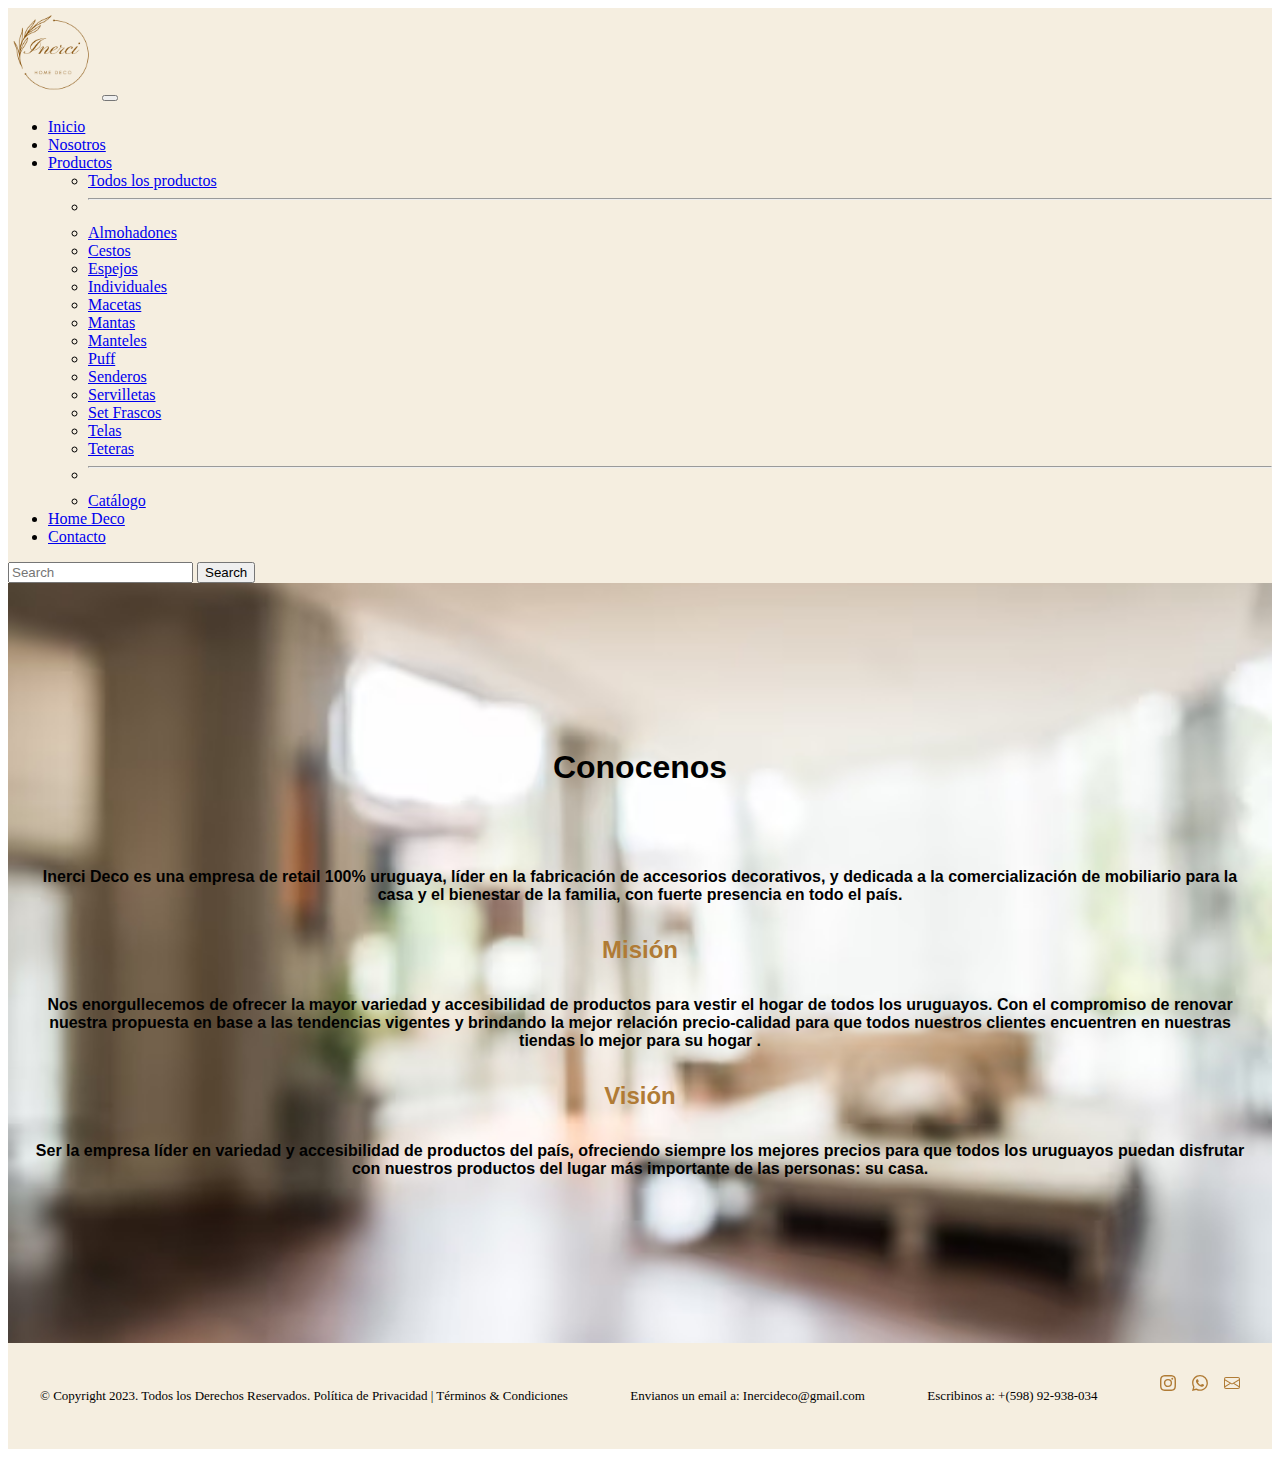
<file: pages/nosotros.html>
<!DOCTYPE html>
<html lang="es">
<head>
    <meta charset="UTF-8">
    <meta name="viewport" content="width=device-width, initial-scale=1.0">
    <title>Sobre Nosotros</title>
    <meta name="description" content="Somos una empresa uruguaya líder en la fabricación de accesorios decorativos y la venta de mobiliario para el hogar y el bienestar familiar, con una amplia presencia en todo el país.">
    <meta name="keywords" content="Almohadones, Cestos, Espejos, Individuales, Macetas, Mantas, Manteles, puff, Senderos, Servilletas, Setfrascos, telas, Teteras, Productos, Natural, Sustentabilidad, Hogar, Decoracion">
    <link rel="stylesheet" href="../css/main.css">
    <link rel="shortcut icon" href="../img/logo/logo pagina (1).png" type="image/x-icon">
    <link href="https://cdn.jsdelivr.net/npm/bootstrap@5.3.1/dist/css/bootstrap.min.css" rel="stylesheet" integrity="sha384-4bw+/aepP/YC94hEpVNVgiZdgIC5+VKNBQNGCHeKRQN+PtmoHDEXuppvnDJzQIu9" crossorigin="anonymous">
    <link
    rel="stylesheet"
    href="https://cdnjs.cloudflare.com/ajax/libs/animate.css/4.1.1/animate.min.css"
  />
</head>
<body>
    <header>
      <nav class="navbar navbar-expand-lg bg-body-tertiary">
        <div class="container-fluid container-color">
          <a class="navbar-brand" href="../index.html"><img class="logo" src="../img/logo/inerci sin fondo.png" alt="Logo de Inerci Deco" title="Logo de Inerci Deco" width="200px"></a>
          <button class="navbar-toggler" type="button" data-bs-toggle="collapse" data-bs-target="#navbarSupportedContent" aria-controls="navbarSupportedContent" aria-expanded="false" aria-label="Toggle navigation">
            <span class="navbar-toggler-icon"></span>
          </button>
          <div class="collapse navbar-collapse" id="navbarSupportedContent">
            <ul class="navbar-nav me-auto mb-2 mb-lg-0">
              <li class="nav-item">
                <a class="nav-link inicio" aria-current="page" href="../index.html">Inicio</a>
              </li>
              <li class="nav-item">
                <a class="nav-link active nos" href="../pages/nosotros.html">Nosotros</a>
              </li>
              <li class="nav-item dropdown">
                <a class="nav-link dropdown-toggle productos" href="../pages/productos.html" role="button" data-bs-toggle="dropdown" aria-expanded="false">
                  Productos
                </a>
                <ul class="dropdown-menu">
                  <li class="solapa1__productos"><a class="dropdown-item" href="../pages/productos.html">Todos los productos</a></li>
                  <li><hr class="dropdown-divider"></li>
                  <li class="solapa2__productos"><a class="dropdown-item" href="#">Almohadones</a></li>
                  <li class="solapa3__productos"><a class="dropdown-item" href="#">Cestos</a></li>
                  <li class="solapa4__productos"><a class="dropdown-item" href="#">Espejos</a></li>
                  <li class="solapa5__productos"><a class="dropdown-item" href="#">Individuales</a></li>
                  <li class="solapa6__productos"><a class="dropdown-item" href="#">Macetas</a></li>
                  <li class="solapa7__productos"><a class="dropdown-item" href="#">Mantas</a></li>
                  <li class="solapa8__productos"><a class="dropdown-item" href="#">Manteles</a></li>
                  <li class="solapa9__productos"><a class="dropdown-item" href="#">Puff</a></li>
                  <li class="solapa10__productos"><a class="dropdown-item" href="#">Senderos</a></li>
                  <li class="solapa11__productos"><a class="dropdown-item" href="#">Servilletas</a></li>
                  <li class="solapa12__productos"><a class="dropdown-item" href="#">Set Frascos</a></li>
                  <li class="solapa12__productos"><a class="dropdown-item" href="#">Telas</a></li>
                  <li class="solapa14__productos"><a class="dropdown-item" href="#">Teteras</a></li>
                  <li><hr class="dropdown-divider"></li>
                  <li><a class="dropdown-item" href="../img/catalogo/Catalogo .pdf" target="_blank">Catálogo</a></li>
                </ul>
                <li class="nav-item">
                    <a class="nav-link home-deco" aria-current="page" href="../pages/home_deco.html">Home Deco</a>
                </li>
                <li class="nav-item">
                    <a class="nav-link contacto" aria-current="page" href="../pages/contactos.html">Contacto</a>
                </li>
              </li>
            </ul>
            <form class="d-flex" role="search">
              <input class="form-control me-2 buscador" type="search" placeholder="Search" aria-label="Search">
              <button class="btn btn-outline-success enviar" type="submit">Search</button>
            </form>
          </div>
        </div>
      </nav>
    </header>
    <main>
        <section class="caja1">
            <div class="nosotros">
                <h1 class="titulo--nosotros animate__animated animate__bounceIn">Conocenos</h1>
                <p class="texto1--nosotros">Inerci Deco es una empresa de retail 100% uruguaya, líder en la fabricación de accesorios decorativos, y dedicada a la comercialización de mobiliario para la casa y el bienestar de la familia, con fuerte presencia en todo el país.</p>
                <h2 class="titulo1--nosotros">Misión</h2>
                <p class="texto2--nosotros">Nos enorgullecemos de ofrecer la mayor variedad y accesibilidad de productos para vestir el hogar de todos los uruguayos. Con el compromiso de renovar nuestra propuesta en base a las tendencias vigentes y brindando la mejor relación precio-calidad para que todos nuestros clientes encuentren en nuestras tiendas lo mejor para su hogar .</p>
                <h2 class="titulo2--nosotros">Visión</h2>
                <p class="texto3--nosotros">Ser la empresa líder en variedad y accesibilidad de productos del país, ofreciendo siempre los mejores precios para que todos los uruguayos puedan disfrutar con nuestros productos del lugar más importante de las personas: su casa.</p>
            </div>
        </section>
    </main>
    <footer class="pie">
      <div class="pie__pagina">
          <div>
              <p>© Copyright 2023. Todos los Derechos Reservados. Política de Privacidad | Términos & Condiciones</p>
          </div>
          <div>
              <p>Envianos un email a: Inercideco@gmail.com</p>
          </div>
          <div>
              <p>Escribinos a: +(598) 92-938-034</p>
          </div>
          <div class="iconos__redes">
            <a class="iconos__redes--sociales" href="https://www.instagram.com/inerci.deco/?hl=es" target="_blank"><svg xmlns="http://www.w3.org/2000/svg" width="16" height="16" fill="currentColor" class="-instagram" viewBox="0 0 16 16">
              <path d="M8 0C5.829 0 5.556.01 4.703.048 3.85.088 3.269.222 2.76.42a3.917 3.917 0 0 0-1.417.923A3.927 3.927 0 0 0 .42 2.76C.222 3.268.087 3.85.048 4.7.01 5.555 0 5.827 0 8.001c0 2.172.01 2.444.048 3.297.04.852.174 1.433.372 1.942.205.526.478.972.923 1.417.444.445.89.719 1.416.923.51.198 1.09.333 1.942.372C5.555 15.99 5.827 16 8 16s2.444-.01 3.298-.048c.851-.04 1.434-.174 1.943-.372a3.916 3.916 0 0 0 1.416-.923c.445-.445.718-.891.923-1.417.197-.509.332-1.09.372-1.942C15.99 10.445 16 10.173 16 8s-.01-2.445-.048-3.299c-.04-.851-.175-1.433-.372-1.941a3.926 3.926 0 0 0-.923-1.417A3.911 3.911 0 0 0 13.24.42c-.51-.198-1.092-.333-1.943-.372C10.443.01 10.172 0 7.998 0h.003zm-.717 1.442h.718c2.136 0 2.389.007 3.232.046.78.035 1.204.166 1.486.275.373.145.64.319.92.599.28.28.453.546.598.92.11.281.24.705.275 1.485.039.843.047 1.096.047 3.231s-.008 2.389-.047 3.232c-.035.78-.166 1.203-.275 1.485a2.47 2.47 0 0 1-.599.919c-.28.28-.546.453-.92.598-.28.11-.704.24-1.485.276-.843.038-1.096.047-3.232.047s-2.39-.009-3.233-.047c-.78-.036-1.203-.166-1.485-.276a2.478 2.478 0 0 1-.92-.598 2.48 2.48 0 0 1-.6-.92c-.109-.281-.24-.705-.275-1.485-.038-.843-.046-1.096-.046-3.233 0-2.136.008-2.388.046-3.231.036-.78.166-1.204.276-1.486.145-.373.319-.64.599-.92.28-.28.546-.453.92-.598.282-.11.705-.24 1.485-.276.738-.034 1.024-.044 2.515-.045v.002zm4.988 1.328a.96.96 0 1 0 0 1.92.96.96 0 0 0 0-1.92zm-4.27 1.122a4.109 4.109 0 1 0 0 8.217 4.109 4.109 0 0 0 0-8.217zm0 1.441a2.667 2.667 0 1 1 0 5.334 2.667 2.667 0 0 1 0-5.334z"/>
            </svg></a>
            <a class="iconos__redes--sociales" href="https://api.whatsapp.com/send?phone=1234567890" target="_blank"><svg xmlns="http://www.w3.org/2000/svg" width="16" height="16" fill="currentColor" class="bi bi-whatsapp" viewBox="0 0 16 16">
              <path d="M13.601 2.326A7.854 7.854 0 0 0 7.994 0C3.627 0 .068 3.558.064 7.926c0 1.399.366 2.76 1.057 3.965L0 16l4.204-1.102a7.933 7.933 0 0 0 3.79.965h.004c4.368 0 7.926-3.558 7.93-7.93A7.898 7.898 0 0 0 13.6 2.326zM7.994 14.521a6.573 6.573 0 0 1-3.356-.92l-.24-.144-2.494.654.666-2.433-.156-.251a6.56 6.56 0 0 1-1.007-3.505c0-3.626 2.957-6.584 6.591-6.584a6.56 6.56 0 0 1 4.66 1.931 6.557 6.557 0 0 1 1.928 4.66c-.004 3.639-2.961 6.592-6.592 6.592zm3.615-4.934c-.197-.099-1.17-.578-1.353-.646-.182-.065-.315-.099-.445.099-.133.197-.513.646-.627.775-.114.133-.232.148-.43.05-.197-.1-.836-.308-1.592-.985-.59-.525-.985-1.175-1.103-1.372-.114-.198-.011-.304.088-.403.087-.088.197-.232.296-.346.1-.114.133-.198.198-.33.065-.134.034-.248-.015-.347-.05-.099-.445-1.076-.612-1.47-.16-.389-.323-.335-.445-.34-.114-.007-.247-.007-.38-.007a.729.729 0 0 0-.529.247c-.182.198-.691.677-.691 1.654 0 .977.71 1.916.81 2.049.098.133 1.394 2.132 3.383 2.992.47.205.84.326 1.129.418.475.152.904.129 1.246.08.38-.058 1.171-.48 1.338-.943.164-.464.164-.86.114-.943-.049-.084-.182-.133-.38-.232z"/>
            </svg></a>
            <a class="iconos__redes--sociales" href="www.gmail.com" target="_blank"><svg xmlns="http://www.w3.org/2000/svg" width="16" height="16" fill="currentColor" class="bi bi-envelope" viewBox="0 0 16 16">
              <path d="M0 4a2 2 0 0 1 2-2h12a2 2 0 0 1 2 2v8a2 2 0 0 1-2 2H2a2 2 0 0 1-2-2V4Zm2-1a1 1 0 0 0-1 1v.217l7 4.2 7-4.2V4a1 1 0 0 0-1-1H2Zm13 2.383-4.708 2.825L15 11.105V5.383Zm-.034 6.876-5.64-3.471L8 9.583l-1.326-.795-5.64 3.47A1 1 0 0 0 2 13h12a1 1 0 0 0 .966-.741ZM1 11.105l4.708-2.897L1 5.383v5.722Z"/>
            </svg></a>
          </div>
      </div>
  </footer>
    <script src="https://cdn.jsdelivr.net/npm/bootstrap@5.3.1/dist/js/bootstrap.bundle.min.js" integrity="sha384-HwwvtgBNo3bZJJLYd8oVXjrBZt8cqVSpeBNS5n7C8IVInixGAoxmnlMuBnhbgrkm" crossorigin="anonymous"></script>
</body>
</html>
</file>
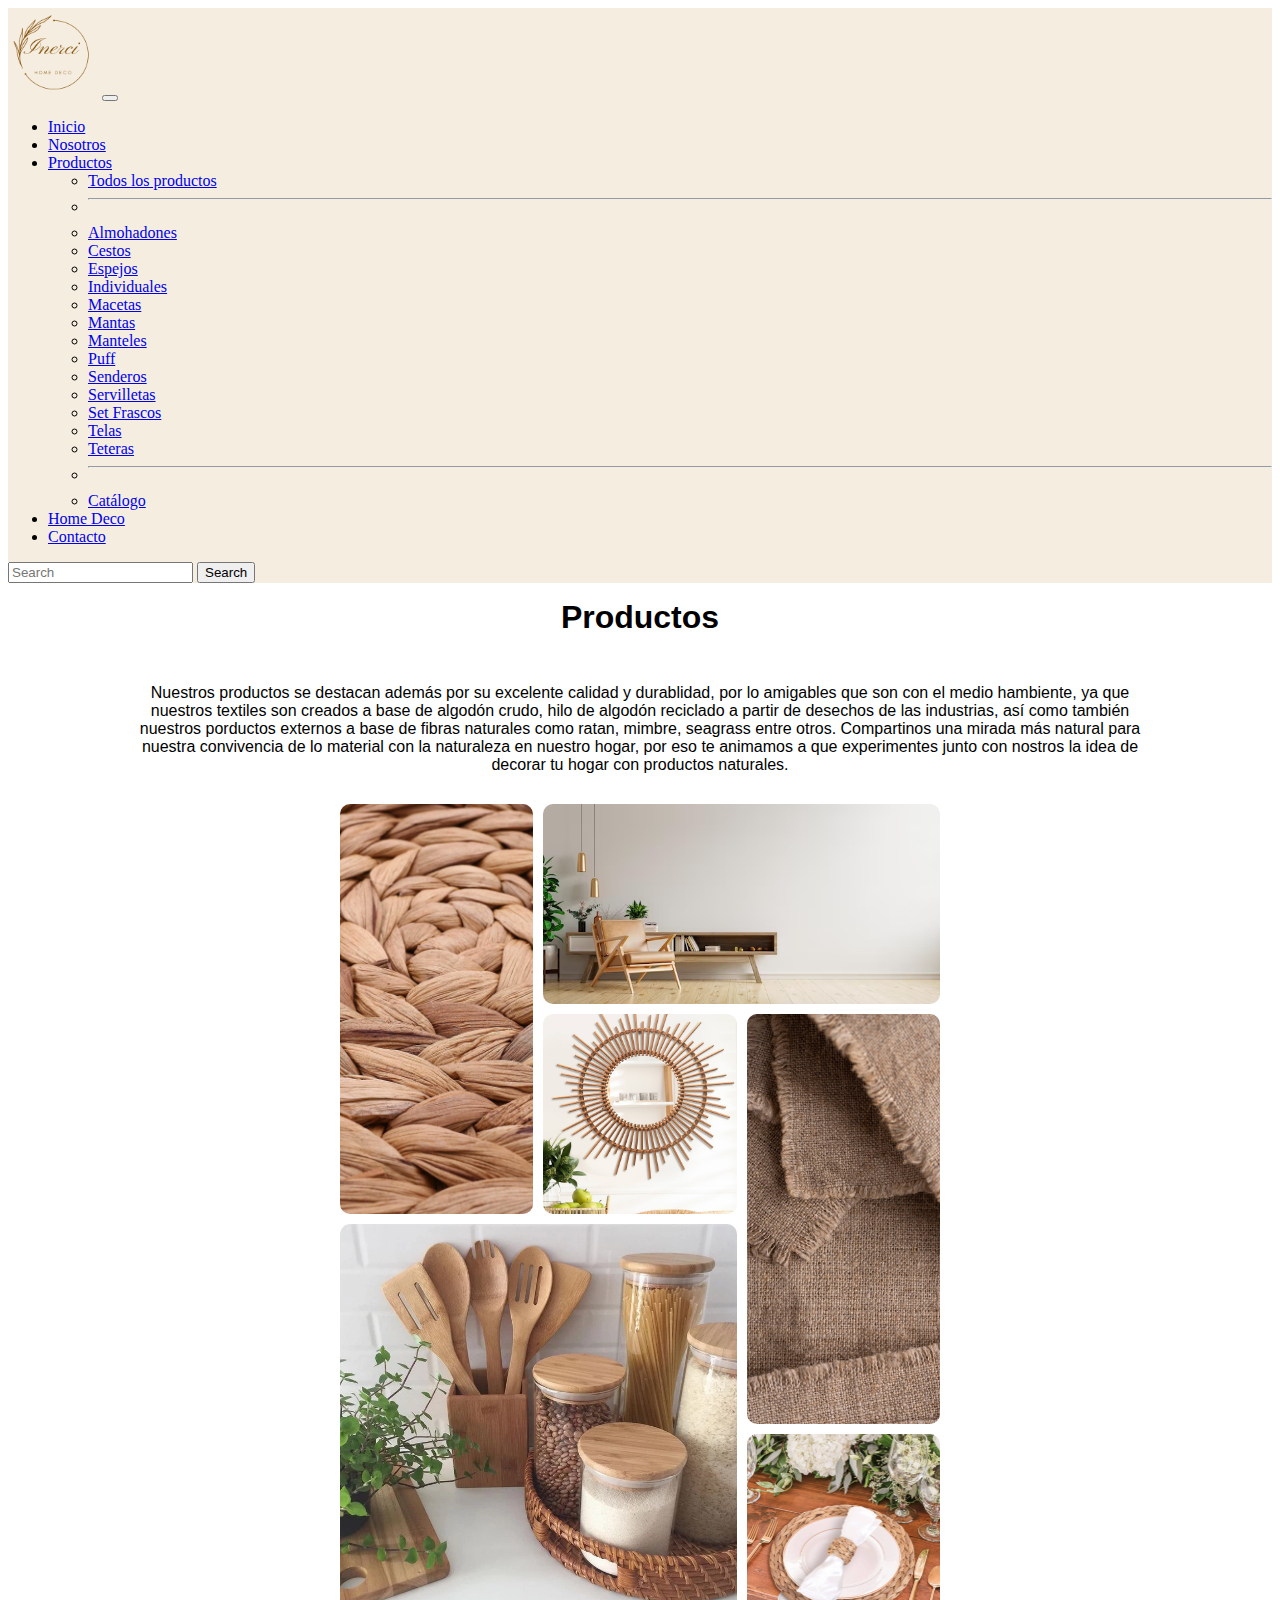
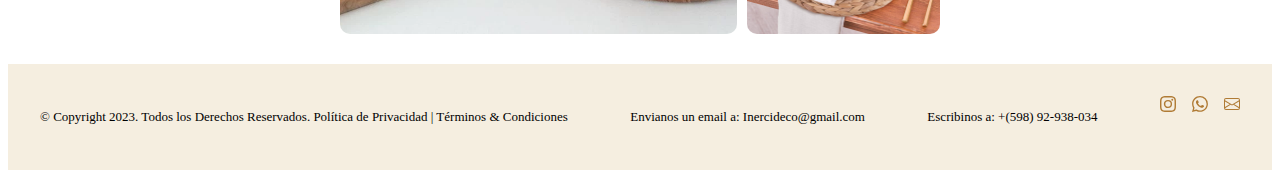
<file: pages/productos.html>
<!DOCTYPE html>
<html lang="es">
<head>
    <meta charset="UTF-8">
    <meta name="viewport" content="width=device-width, initial-scale=1.0">
    <title>Productos</title>
    <meta name="description" content="Ofrecemos productos de alta calidad y durabilidad que son respetuosos con el medio ambiente. Nuestros textiles se fabrican con algodón crudo y algodón reciclado a partir de desechos industriales, y nuestros productos externos utilizan fibras naturales como ratán, mimbre y seagrass. Te invitamos a decorar tu hogar de manera más natural y en armonía con la naturaleza.">
    <meta name="keywords" content="Almohadones, Cestos, Espejos, Individuales, Macetas, Mantas, Manteles, puff, Senderos, Servilletas, Setfrascos, telas, Teteras, Productos, Natural, Sustentabilidad, Hogar, Decoracion">
    <link rel="stylesheet" href="../css/main.css">
    <link rel="shortcut icon" href="../img/logo/logo pagina (1).png" type="image/x-icon">
    <link href="https://cdn.jsdelivr.net/npm/bootstrap@5.3.1/dist/css/bootstrap.min.css" rel="stylesheet" integrity="sha384-4bw+/aepP/YC94hEpVNVgiZdgIC5+VKNBQNGCHeKRQN+PtmoHDEXuppvnDJzQIu9" crossorigin="anonymous">
    <link
    rel="stylesheet"
    href="https://cdnjs.cloudflare.com/ajax/libs/animate.css/4.1.1/animate.min.css"
  />
</head>
<body>
    <header>
      <nav class="navbar navbar-expand-lg bg-body-tertiary">
        <div class="container-fluid container-color">
          <a class="navbar-brand" href="../index.html"><img class="logo" src="../img/logo/inerci sin fondo.png" alt="Logo de Inerci Deco" title="Logo de Inerci Deco" width="200px"></a>
          <button class="navbar-toggler" type="button" data-bs-toggle="collapse" data-bs-target="#navbarSupportedContent" aria-controls="navbarSupportedContent" aria-expanded="false" aria-label="Toggle navigation">
            <span class="navbar-toggler-icon"></span>
          </button>
          <div class="collapse navbar-collapse" id="navbarSupportedContent">
            <ul class="navbar-nav me-auto mb-2 mb-lg-0">
              <li class="nav-item">
                <a class="nav-link inicio" aria-current="page" href="../index.html">Inicio</a>
              </li>
              <li class="nav-item">
                <a class="nav-link nos" href="../pages/nosotros.html">Nosotros</a>
              </li>
              <li class="nav-item dropdown">
                <a class="nav-link dropdown-toggle active productos" href="../pages/productos.html" role="button" data-bs-toggle="dropdown" aria-expanded="false">
                  Productos
                </a>
                <ul class="dropdown-menu">
                  <li class="solapa1__productos"><a class="dropdown-item" href="../pages/productos.html">Todos los productos</a></li>
                  <li><hr class="dropdown-divider"></li>
                  <li class="solapa2__productos"><a class="dropdown-item" href="#">Almohadones</a></li>
                  <li class="solapa3__productos"><a class="dropdown-item" href="#">Cestos</a></li>
                  <li class="solapa4__productos"><a class="dropdown-item" href="#">Espejos</a></li>
                  <li class="solapa5__productos"><a class="dropdown-item" href="#">Individuales</a></li>
                  <li class="solapa6__productos"><a class="dropdown-item" href="#">Macetas</a></li>
                  <li class="solapa7__productos"><a class="dropdown-item" href="#">Mantas</a></li>
                  <li class="solapa8__productos"><a class="dropdown-item" href="#">Manteles</a></li>
                  <li class="solapa9__productos"><a class="dropdown-item" href="#">Puff</a></li>
                  <li class="solapa10__productos"><a class="dropdown-item" href="#">Senderos</a></li>
                  <li class="solapa11__productos"><a class="dropdown-item" href="#">Servilletas</a></li>
                  <li class="solapa12__productos"><a class="dropdown-item" href="#">Set Frascos</a></li>
                  <li class="solapa12__productos"><a class="dropdown-item" href="#">Telas</a></li>
                  <li class="solapa14__productos"><a class="dropdown-item" href="#">Teteras</a></li>
                  <li><hr class="dropdown-divider"></li>
                  <li><a class="dropdown-item" href="../img/catalogo/Catalogo .pdf" target="_blank">Catálogo</a></li>
                </ul>
                <li class="nav-item">
                    <a class="nav-link home-deco" aria-current="page" href="../pages/home_deco.html">Home Deco</a>
                </li>
                <li class="nav-item">
                    <a class="nav-link contacto" aria-current="page" href="../pages/contactos.html">Contacto</a>
                </li>
              </li>
            </ul>
            <form class="d-flex" role="search">
              <input class="form-control me-2 buscador" type="search" placeholder="Search" aria-label="Search">
              <button class="btn btn-outline-success enviar" type="submit">Search</button>
            </form>
          </div>
        </div>
      </nav>
    </header>
    <main>
        <section class="caja1">
            <h1 class="titulo__principal--producto animate__animated animate__bounceIn">Productos</h1>
            <p class="texto__principal--producto animate__animated animate__fadeInUp">Nuestros productos se destacan además por su excelente calidad y durablidad, por lo amigables que son con el medio hambiente, ya que nuestros textiles son creados a base de algodón crudo, hilo de algodón reciclado a partir de desechos de las industrias, así como también nuestros porductos externos a base de fibras naturales como ratan, mimbre, seagrass entre otros. Compartinos una mirada más natural para nuestra convivencia de lo material con la naturaleza en nuestro hogar, por eso te animamos a que experimentes junto con nostros la idea de decorar tu hogar con productos naturales.</p>
        </section>
    </main>
    <section class="contenedor__imagen--productos">
      <div class="imagen__producto imagen__producto1"></div>
      <div class="imagen__producto imagen__producto2"></div>
      <div class="imagen__producto imagen__producto3"></div>
      <div class="imagen__producto imagen__producto4"></div>
      <div class="imagen__producto imagen__producto5"></div>
      <div class="imagen__producto imagen__producto6"></div>
    </section>
    <footer class="pie">
      <div class="pie__pagina">
          <div>
              <p>© Copyright 2023. Todos los Derechos Reservados. Política de Privacidad | Términos & Condiciones</p>
          </div>
          <div>
              <p>Envianos un email a: Inercideco@gmail.com</p>
          </div>
          <div>
              <p>Escribinos a: +(598) 92-938-034</p>
          </div>
          <div class="iconos__redes">
            <a class="iconos__redes--sociales" href="https://www.instagram.com/inerci.deco/?hl=es" target="_blank"><svg xmlns="http://www.w3.org/2000/svg" width="16" height="16" fill="currentColor" class="-instagram" viewBox="0 0 16 16">
              <path d="M8 0C5.829 0 5.556.01 4.703.048 3.85.088 3.269.222 2.76.42a3.917 3.917 0 0 0-1.417.923A3.927 3.927 0 0 0 .42 2.76C.222 3.268.087 3.85.048 4.7.01 5.555 0 5.827 0 8.001c0 2.172.01 2.444.048 3.297.04.852.174 1.433.372 1.942.205.526.478.972.923 1.417.444.445.89.719 1.416.923.51.198 1.09.333 1.942.372C5.555 15.99 5.827 16 8 16s2.444-.01 3.298-.048c.851-.04 1.434-.174 1.943-.372a3.916 3.916 0 0 0 1.416-.923c.445-.445.718-.891.923-1.417.197-.509.332-1.09.372-1.942C15.99 10.445 16 10.173 16 8s-.01-2.445-.048-3.299c-.04-.851-.175-1.433-.372-1.941a3.926 3.926 0 0 0-.923-1.417A3.911 3.911 0 0 0 13.24.42c-.51-.198-1.092-.333-1.943-.372C10.443.01 10.172 0 7.998 0h.003zm-.717 1.442h.718c2.136 0 2.389.007 3.232.046.78.035 1.204.166 1.486.275.373.145.64.319.92.599.28.28.453.546.598.92.11.281.24.705.275 1.485.039.843.047 1.096.047 3.231s-.008 2.389-.047 3.232c-.035.78-.166 1.203-.275 1.485a2.47 2.47 0 0 1-.599.919c-.28.28-.546.453-.92.598-.28.11-.704.24-1.485.276-.843.038-1.096.047-3.232.047s-2.39-.009-3.233-.047c-.78-.036-1.203-.166-1.485-.276a2.478 2.478 0 0 1-.92-.598 2.48 2.48 0 0 1-.6-.92c-.109-.281-.24-.705-.275-1.485-.038-.843-.046-1.096-.046-3.233 0-2.136.008-2.388.046-3.231.036-.78.166-1.204.276-1.486.145-.373.319-.64.599-.92.28-.28.546-.453.92-.598.282-.11.705-.24 1.485-.276.738-.034 1.024-.044 2.515-.045v.002zm4.988 1.328a.96.96 0 1 0 0 1.92.96.96 0 0 0 0-1.92zm-4.27 1.122a4.109 4.109 0 1 0 0 8.217 4.109 4.109 0 0 0 0-8.217zm0 1.441a2.667 2.667 0 1 1 0 5.334 2.667 2.667 0 0 1 0-5.334z"/>
            </svg></a>
            <a class="iconos__redes--sociales" href="https://api.whatsapp.com/send?phone=1234567890" target="_blank"><svg xmlns="http://www.w3.org/2000/svg" width="16" height="16" fill="currentColor" class="bi bi-whatsapp" viewBox="0 0 16 16">
              <path d="M13.601 2.326A7.854 7.854 0 0 0 7.994 0C3.627 0 .068 3.558.064 7.926c0 1.399.366 2.76 1.057 3.965L0 16l4.204-1.102a7.933 7.933 0 0 0 3.79.965h.004c4.368 0 7.926-3.558 7.93-7.93A7.898 7.898 0 0 0 13.6 2.326zM7.994 14.521a6.573 6.573 0 0 1-3.356-.92l-.24-.144-2.494.654.666-2.433-.156-.251a6.56 6.56 0 0 1-1.007-3.505c0-3.626 2.957-6.584 6.591-6.584a6.56 6.56 0 0 1 4.66 1.931 6.557 6.557 0 0 1 1.928 4.66c-.004 3.639-2.961 6.592-6.592 6.592zm3.615-4.934c-.197-.099-1.17-.578-1.353-.646-.182-.065-.315-.099-.445.099-.133.197-.513.646-.627.775-.114.133-.232.148-.43.05-.197-.1-.836-.308-1.592-.985-.59-.525-.985-1.175-1.103-1.372-.114-.198-.011-.304.088-.403.087-.088.197-.232.296-.346.1-.114.133-.198.198-.33.065-.134.034-.248-.015-.347-.05-.099-.445-1.076-.612-1.47-.16-.389-.323-.335-.445-.34-.114-.007-.247-.007-.38-.007a.729.729 0 0 0-.529.247c-.182.198-.691.677-.691 1.654 0 .977.71 1.916.81 2.049.098.133 1.394 2.132 3.383 2.992.47.205.84.326 1.129.418.475.152.904.129 1.246.08.38-.058 1.171-.48 1.338-.943.164-.464.164-.86.114-.943-.049-.084-.182-.133-.38-.232z"/>
            </svg></a>
            <a class="iconos__redes--sociales" href="www.gmail.com" target="_blank"><svg xmlns="http://www.w3.org/2000/svg" width="16" height="16" fill="currentColor" class="bi bi-envelope" viewBox="0 0 16 16">
              <path d="M0 4a2 2 0 0 1 2-2h12a2 2 0 0 1 2 2v8a2 2 0 0 1-2 2H2a2 2 0 0 1-2-2V4Zm2-1a1 1 0 0 0-1 1v.217l7 4.2 7-4.2V4a1 1 0 0 0-1-1H2Zm13 2.383-4.708 2.825L15 11.105V5.383Zm-.034 6.876-5.64-3.471L8 9.583l-1.326-.795-5.64 3.47A1 1 0 0 0 2 13h12a1 1 0 0 0 .966-.741ZM1 11.105l4.708-2.897L1 5.383v5.722Z"/>
            </svg></a>
          </div>
      </div>
  </footer>
    <script src="https://cdn.jsdelivr.net/npm/bootstrap@5.3.1/dist/js/bootstrap.bundle.min.js" integrity="sha384-HwwvtgBNo3bZJJLYd8oVXjrBZt8cqVSpeBNS5n7C8IVInixGAoxmnlMuBnhbgrkm" crossorigin="anonymous"></script>
</body>
</html>
</file>
<file: css/main.css>
.logo {
    width: 90px;
    height: auto;
}

.nav-link.active {
    text-decoration: underline;
}


.container {
    max-width: 100%;
    margin: auto;
    padding: 20px;
}

.container-color {
    background-color: rgba(186, 132, 33, 0.142);
}

.caja1 {
    display: flex;
    flex-direction: column;
    align-items: center;
    padding-inline-start: 0 20px 0 20px;
}

.imagen__principal {
    margin: 20px 0 20px 0;
    max-width: 100%;
    height: auto;
}

.tarjetas__inicio {
    display: flex;
    flex-direction: column;
    padding: 20px 60px 60px 60px;
    gap: 30px;
    justify-content: center;
}

.tarjeta__inicio {
    background-color: rgba(196, 129, 63, 0.567);
    border-radius: 30px;
    overflow: hidden;
    display: flex;
    flex-direction: column;
    gap: 10px;
}

.tarjeta__texto--inicio {
    text-align: center;
    padding-inline: 20px;
}

.tarjeta__imagen {
    max-width: 100%;
    height: auto;
}

.subtitulo__inicio {
    padding-block: 30px 0 20px 0;
}


.caja1 h1, h2 {
    font-family: 'Nunito Sans', sans-serif;
    font-weight: 900;
    text-align: center;
    margin: 1rem;
}

.caja1 h2 {
    color: rgb(176, 123, 53);
}


.caja1 p {
    font-family: 'Nunito Sans', sans-serif;
    font-weight: 300;
    text-align: center;
}

.nosotros {
    background-image: url(../img/terraza-borrosa_1203-88.avif);
    background-repeat: no-repeat;
    background-size: cover;
    background-position: center center;
    min-height: 80vh;
    padding: 20px;
    display: flex;
    flex-direction: column;
    justify-content: center;
    align-items: center;
    text-align: center;
}

.nosotros h1 {
    padding: 0 0 50px 0;
}

.nosotros p {
    font-family: 'Nunito Sans', sans-serif;
    font-weight: 900;
    
}

.titulo__principal--producto {
    text-align: center;
    margin-bottom: 10px;
    max-width: 100%;
}

.texto__principal--producto {
    text-align: center;
    font-size: 16px;
    margin-bottom: 30px;
    max-width: 80%;
}


.titulo__principal--producto {
    animation-delay: 1s;
}

.contenedor__imagen--productos {
    width: 100%;
    max-width: 600px;
    margin: auto;
    margin-bottom: 30px;
    gap: 10px;
    display: grid;
    grid-template-columns: repeat(3, 1fr);
    grid-template-rows: 1fr 1fr 1fr 1fr;
    grid-template-areas:
        "imagen__producto1  imagen__producto2  imagen__producto2"
        "imagen__producto1  imagen__producto3  imagen__producto4"
        "imagen__producto5  imagen__producto5  imagen__producto4"
        "imagen__producto5  imagen__producto5  imagen__producto6";
}

.imagen__producto {
    border-radius: 10px;
    background-position: center;
    background-size: cover;
    background-repeat: no-repeat;
    place-items: center;
    overflow: hidden;
    min-height: 200px;
    background-color: rgb(240, 240, 240);
}

.imagen__producto1 {
    grid-area: imagen__producto1;
}
    
.imagen__producto2 {
    grid-area: imagen__producto2;
}

.imagen__producto3 {
    grid-area: imagen__producto3;
}

.imagen__producto4 {
    grid-area: imagen__producto4;
}

.imagen__producto5 {
    grid-area: imagen__producto5;
}

.imagen__producto6 {
    grid-area: imagen__producto6;
}

.contenedor__imagen--productos  .imagen__producto1 {
    display: grid;
    background-position: center;
    background-repeat: no-repeat;
    background-size: cover;
    place-items: center;
    overflow: hidden;
    background-image: url(../img/macrame1.jpeg);
}


.contenedor__imagen--productos  .imagen__producto2 {
    display: grid;
    background-position: center;
    background-size: cover;
    place-items: center;
    background-image: url(../img/interior-sala-estar-tiene-gabinete-tv-sillon-cuero-habitacion-blanca-representacion-3d_41470-4241.avif);
}



.contenedor__imagen--productos  .imagen__producto3 {
    display: grid;
    background-position: center;
    background-size: cover;
    place-items: center;
    background-image: url(../img/espejo1.jpeg);
}

.contenedor__imagen--productos  .imagen__producto4 {
    display: grid;
    background-position: center;
    background-size: cover;
    place-items: center;
    background-image: url(../img/vista-superior-textura-tela_23-2148952751.jpg);
}


.contenedor__imagen--productos  .imagen__producto5 {
    display: grid;
    background-position: center;
    background-size: cover;
    place-items: center;
    background-image: url(../img/varios.jpeg.webp);
}

.contenedor__imagen--productos  .imagen__producto6 {
    display: grid;
    background-position: center;
    background-size: cover;
    place-items: center;
    background-image: url(../img/servilleta2.jpeg);
}

.caja1 span {
    color: rgb(197, 141, 68);
}

.texto__home {
    color: rgb(0, 0, 0);
    font-weight:bolder;
}
    

.subtitulo__home {
    display: flex;
    justify-content: center;
    text-align: center;
    color: rgb(197, 141, 68);
}

.contenedor__textos--home {
    max-width: 700px;  
    margin: 25px;
}


.mensaje__contacto {
    display: flex;
    flex-direction: column;
    margin-left: 20px;
    max-width: 50%;
}

.texto__mensaje {
    color: rgb(1, 97, 1);
}

.formulario__contacto {
    color: rgb(1, 97, 1);
    max-width: 700px;
    margin: 20px;
}

.pie {
    padding: 1rem;
    background-color: rgba(186, 132, 33, 0.142);
}

.pie__pagina {
    display: flex;
    flex-direction: column;
    padding: 1rem;
    font-size: small;
    
   text-align: center;
   justify-content: space-between;
  }

  .iconos__redes {
    display: flex;
    flex-direction: row;
    gap: 1rem;
    height: 100%;
    justify-content: center;
    align-items: center;
  }

  .iconos__redes--sociales {
    color: rgb(176, 123, 53);
  }

  .tarjeta__inicio {
    transition: all .5s;
  }

  .tarjeta__inicio:hover {
    transform: scale(1.1) translateY(-10px);
    box-shadow: rgba(50, 50, 93, 0.25) 0px 30px 60px -12px, rgba(0, 0, 0, 0.3) 0px 18px 36px -18px;
  }


.tarjeta__imagen {
    transition: all .3s;
}

  .tarjeta__imagen:hover {
    transform: scale(1.1);
  }


  /*** ANIMACIONES ***/

  /*** ANIMATION ***/

  .logo {
    -webkit-animation:slide-in-elliptic-left-fwd .7s cubic-bezier(.25,.46,.45,.94) both;
    animation:slide-in-elliptic-left-fwd .7s cubic-bezier(.25,.46,.45,.94) both;
    animation-delay: .1s;
  }

  .inicio {
    -webkit-animation:slide-in-elliptic-left-fwd .7s cubic-bezier(.25,.46,.45,.94) both;
    animation:slide-in-elliptic-left-fwd .7s cubic-bezier(.25,.46,.45,.94) both;
    animation-delay: .2s;
  }

  .nos {
    -webkit-animation:slide-in-elliptic-left-fwd .7s cubic-bezier(.25,.46,.45,.94) both;
    animation:slide-in-elliptic-left-fwd .7s cubic-bezier(.25,.46,.45,.94) both;
    animation-delay: .3s;
  }

  .productos {
    -webkit-animation:slide-in-elliptic-left-fwd .7s cubic-bezier(.25,.46,.45,.94) both;
    animation:slide-in-elliptic-left-fwd .7s cubic-bezier(.25,.46,.45,.94) both;
    animation-delay: .4s;
  }

  .home-deco {
    -webkit-animation:slide-in-elliptic-left-fwd .7s cubic-bezier(.25,.46,.45,.94) both;
    animation:slide-in-elliptic-left-fwd .7s cubic-bezier(.25,.46,.45,.94) both;
    animation-delay: .5s;
  }

  .contacto {
    -webkit-animation:slide-in-elliptic-left-fwd .7s cubic-bezier(.25,.46,.45,.94) both;
    animation:slide-in-elliptic-left-fwd .7s cubic-bezier(.25,.46,.45,.94) both;
    animation-delay: .6s;
  }


  .buscador {
    -webkit-animation:slide-in-elliptic-right-fwd .7s cubic-bezier(.25,.46,.45,.94) both;animation:slide-in-elliptic-right-fwd .7s cubic-bezier(.25,.46,.45,.94) both;
    animation-delay: .3s;
  }

  .enviar {
    -webkit-animation:slide-in-elliptic-right-fwd .7s cubic-bezier(.25,.46,.45,.94) both;animation:slide-in-elliptic-right-fwd .7s cubic-bezier(.25,.46,.45,.94) both;
    animation-delay: .2s;
  }

  
.titulo--inicio {
    animation-delay: 1s;
}


.texto--titulo--inicio {
    -webkit-animation:tracking-in-expand-fwd .8s cubic-bezier(.215,.61,.355,1.000) both;animation:tracking-in-expand-fwd .8s cubic-bezier(.215,.61,.355,1.000) both;
    animation-delay: 1.4s;
}

.imagen__principal {
    -webkit-animation:kenburns-top 5s linear both;animation:kenburns-top 5s linear both;
    -webkit-animation:scale-in-ver-center .5s cubic-bezier(.25,.46,.45,.94) both;animation:scale-in-ver-center .5s cubic-bezier(.25,.46,.45,.94) both;
    animation-delay: 1.6s;
}

.titulo--nosotros {
    animation-delay: 1s;
}

.texto1--nosotros {
    -webkit-animation:scale-in-center .5s cubic-bezier(.25,.46,.45,.94) both;animation:scale-in-center .5s cubic-bezier(.25,.46,.45,.94) both;
    animation-delay: 1.4s;
}

.titulo1--nosotros {
    -webkit-animation:scale-in-center .5s cubic-bezier(.25,.46,.45,.94) both;animation:scale-in-center .5s cubic-bezier(.25,.46,.45,.94) both;
    animation-delay: 1.5s;
}

.texto2--nosotros {
    -webkit-animation:scale-in-center .5s cubic-bezier(.25,.46,.45,.94) both;animation:scale-in-center .5s cubic-bezier(.25,.46,.45,.94) both;
    animation-delay: 1.6s;
}

.titulo2--nosotros {
    -webkit-animation:scale-in-center .5s cubic-bezier(.25,.46,.45,.94) both;animation:scale-in-center .5s cubic-bezier(.25,.46,.45,.94) both;
    animation-delay: 1.7s;
}

.texto3--nosotros {
    -webkit-animation:scale-in-center .5s cubic-bezier(.25,.46,.45,.94) both;animation:scale-in-center .5s cubic-bezier(.25,.46,.45,.94) both;
    animation-delay: 1.8s;
}

.nosotros {
    -webkit-animation:scale-in-hor-center .5s cubic-bezier(.25,.46,.45,.94) both;animation:scale-in-hor-center .5s cubic-bezier(.25,.46,.45,.94) both;
    animation-delay: 1s;
}


.texto__principal--producto {
    animation-delay: 1.2s;
}

.imagen__producto1 {
    -webkit-animation:tilt-in-fwd-tl .6s cubic-bezier(.25,.46,.45,.94) both;animation:tilt-in-fwd-tl .6s cubic-bezier(.25,.46,.45,.94) both;
    animation-delay: 1.1s;
}

.imagen__producto2 {
    -webkit-animation:tilt-in-fwd-tr .6s cubic-bezier(.25,.46,.45,.94) both;animation:tilt-in-fwd-tr .6s cubic-bezier(.25,.46,.45,.94) both;
    animation-delay: 1.1s;
}


.imagen__producto3 {
    -webkit-animation:tilt-in-right-1 .6s cubic-bezier(.25,.46,.45,.94) both;animation:tilt-in-right-1 .6s cubic-bezier(.25,.46,.45,.94) both;
    animation-delay: 1.2s;
}

.imagen__producto4 {
    -webkit-animation:tilt-in-right-2 .6s cubic-bezier(.25,.46,.45,.94) both;animation:tilt-in-right-2 .6s cubic-bezier(.25,.46,.45,.94) both;
    animation-delay: 1.3s;
}



.imagen__producto5 {
    -webkit-animation:tilt-in-fwd-bl .6s cubic-bezier(.25,.46,.45,.94) both;animation:tilt-in-fwd-bl .6s cubic-bezier(.25,.46,.45,.94) both;
    animation-delay: 1.4s;
}

.imagen__producto6 {
    -webkit-animation:tilt-in-fwd-br .6s cubic-bezier(.25,.46,.45,.94) both;animation:tilt-in-fwd-br .6s cubic-bezier(.25,.46,.45,.94) both;
    animation-delay: 1.4s;
}


.titulo--home-deco {
    -webkit-animation:slide-in-left .5s cubic-bezier(.25,.46,.45,.94) both;animation:slide-in-left .5s cubic-bezier(.25,.46,.45,.94) both;
    animation-delay: 1s;
}

.texto__principal--home {
    -webkit-animation:slide-in-right .5s cubic-bezier(.25,.46,.45,.94) both;animation:slide-in-right .5s cubic-bezier(.25,.46,.45,.94) both;
    animation-delay: 1.2s;
}

.subtitulo1__animacion--home {
    -webkit-animation:slide-in-left .5s cubic-bezier(.25,.46,.45,.94) both;animation:slide-in-left .5s cubic-bezier(.25,.46,.45,.94) both;
    animation-delay: 1.3s;
}

.texto1__animacion--home {
    -webkit-animation:slide-in-right .5s cubic-bezier(.25,.46,.45,.94) both;animation:slide-in-right .5s cubic-bezier(.25,.46,.45,.94) both;
    animation-delay: 1.4s;
}


.subtitulo2__animacion--home {
    -webkit-animation:slide-in-left .5s cubic-bezier(.25,.46,.45,.94) both;animation:slide-in-left .5s cubic-bezier(.25,.46,.45,.94) both;
    animation-delay: 1.5s;
}

.texto2__animacion--home {
    -webkit-animation:slide-in-right .5s cubic-bezier(.25,.46,.45,.94) both;animation:slide-in-right .5s cubic-bezier(.25,.46,.45,.94) both;
    animation-delay: 1.6s;
}

.subtitulo3__animacion--home {
    -webkit-animation:slide-in-left .5s cubic-bezier(.25,.46,.45,.94) both;animation:slide-in-left .5s cubic-bezier(.25,.46,.45,.94) both;
    animation-delay: 1.7s;
}

.texto3__animacion--home {
    -webkit-animation:slide-in-right .5s cubic-bezier(.25,.46,.45,.94) both;animation:slide-in-right .5s cubic-bezier(.25,.46,.45,.94) both;
    animation-delay: 1.8s;
}

.subtitulo4__animacion--home {
    -webkit-animation:slide-in-left .5s cubic-bezier(.25,.46,.45,.94) both;animation:slide-in-left .5s cubic-bezier(.25,.46,.45,.94) both;
    animation-delay: 1.9s;
}

.texto4__animacion--home {
    -webkit-animation:slide-in-right .5s cubic-bezier(.25,.46,.45,.94) both;animation:slide-in-right .5s cubic-bezier(.25,.46,.45,.94) both;
    animation-delay: 2s;
}


.animate__animated {
    animation-delay: 1s;
}

.texto__animacion--contacto {
    -webkit-animation:swing-in-top-bck .6s cubic-bezier(.175,.885,.32,1.275) both;animation:swing-in-top-bck .6s cubic-bezier(.175,.885,.32,1.275) both;
    animation-delay: 1.3S;
}


.mensaje__contacto {
    -webkit-animation:swing-in-left-bck .6s cubic-bezier(.175,.885,.32,1.275) both;animation:swing-in-left-bck .6s cubic-bezier(.175,.885,.32,1.275) both;
    animation-delay: 1.4S;
}

.mb-3 {
    -webkit-animation:swing-in-left-bck .6s cubic-bezier(.175,.885,.32,1.275) both;animation:swing-in-left-bck .6s cubic-bezier(.175,.885,.32,1.275) both;
    animation-delay: 1.5S;
}


button {
    -webkit-animation:swing-in-left-bck .6s cubic-bezier(.175,.885,.32,1.275) both;animation:swing-in-left-bck .6s cubic-bezier(.175,.885,.32,1.275) both;
    animation-delay: 1.5S;
}


@-webkit-keyframes slide-in-elliptic-left-fwd{0%{-webkit-transform:translateX(-800px) rotateY(30deg) scale(0);transform:translateX(-800px) rotateY(30deg) scale(0);-webkit-transform-origin:-100% 50%;transform-origin:-100% 50%;opacity:0}100%{-webkit-transform:translateX(0) rotateY(0) scale(1);transform:translateX(0) rotateY(0) scale(1);-webkit-transform-origin:1800px 50%;transform-origin:1800px 50%;opacity:1}}@keyframes slide-in-elliptic-left-fwd{0%{-webkit-transform:translateX(-800px) rotateY(30deg) scale(0);transform:translateX(-800px) rotateY(30deg) scale(0);-webkit-transform-origin:-100% 50%;transform-origin:-100% 50%;opacity:0}100%{-webkit-transform:translateX(0) rotateY(0) scale(1);transform:translateX(0) rotateY(0) scale(1);-webkit-transform-origin:1800px 50%;transform-origin:1800px 50%;opacity:1}}


 @-webkit-keyframes slide-in-elliptic-right-fwd{0%{-webkit-transform:translateX(800px) rotateY(-30deg) scale(0);transform:translateX(800px) rotateY(-30deg) scale(0);-webkit-transform-origin:-100% 50%;transform-origin:-100% 50%;opacity:0}100%{-webkit-transform:translateX(0) rotateY(0) scale(1);transform:translateX(0) rotateY(0) scale(1);-webkit-transform-origin:-1800px 50%;transform-origin:-1800px 50%;opacity:1}}@keyframes slide-in-elliptic-right-fwd{0%{-webkit-transform:translateX(800px) rotateY(-30deg) scale(0);transform:translateX(800px) rotateY(-30deg) scale(0);-webkit-transform-origin:-100% 50%;transform-origin:-100% 50%;opacity:0}100%{-webkit-transform:translateX(0) rotateY(0) scale(1);transform:translateX(0) rotateY(0) scale(1);-webkit-transform-origin:-1800px 50%;transform-origin:-1800px 50%;opacity:1}}


 @-webkit-keyframes tracking-in-expand-fwd{0%{letter-spacing:-.5em;-webkit-transform:translateZ(-700px);transform:translateZ(-700px);opacity:0}40%{opacity:.6}100%{-webkit-transform:translateZ(0);transform:translateZ(0);opacity:1}}@keyframes tracking-in-expand-fwd{0%{letter-spacing:-.5em;-webkit-transform:translateZ(-700px);transform:translateZ(-700px);opacity:0}40%{opacity:.6}100%{-webkit-transform:translateZ(0);transform:translateZ(0);opacity:1}}


 @-webkit-keyframes kenburns-top{0%{-webkit-transform:scale(1) translateY(0);transform:scale(1) translateY(0);-webkit-transform-origin:50% 16%;transform-origin:50% 16%}100%{-webkit-transform:scale(1.25) translateY(-15px);transform:scale(1.25) translateY(-15px);-webkit-transform-origin:top;transform-origin:top}}@keyframes kenburns-top{0%{-webkit-transform:scale(1) translateY(0);transform:scale(1) translateY(0);-webkit-transform-origin:50% 16%;transform-origin:50% 16%}100%{-webkit-transform:scale(1.25) translateY(-15px);transform:scale(1.25) translateY(-15px);-webkit-transform-origin:top;transform-origin:top}}


 @-webkit-keyframes scale-in-ver-center{0%{-webkit-transform:scaleY(0);transform:scaleY(0);opacity:1}100%{-webkit-transform:scaleY(1);transform:scaleY(1);opacity:1}}@keyframes scale-in-ver-center{0%{-webkit-transform:scaleY(0);transform:scaleY(0);opacity:1}100%{-webkit-transform:scaleY(1);transform:scaleY(1);opacity:1}}


 @-webkit-keyframes scale-in-center{0%{-webkit-transform:scale(0);transform:scale(0);opacity:1}100%{-webkit-transform:scale(1);transform:scale(1);opacity:1}}@keyframes scale-in-center{0%{-webkit-transform:scale(0);transform:scale(0);opacity:1}100%{-webkit-transform:scale(1);transform:scale(1);opacity:1}}



 @-webkit-keyframes scale-in-hor-center{0%{-webkit-transform:scaleX(0);transform:scaleX(0);opacity:1}100%{-webkit-transform:scaleX(1);transform:scaleX(1);opacity:1}}@keyframes scale-in-hor-center{0%{-webkit-transform:scaleX(0);transform:scaleX(0);opacity:1}100%{-webkit-transform:scaleX(1);transform:scaleX(1);opacity:1}}



 @-webkit-keyframes tilt-in-fwd-tl{0%{-webkit-transform:rotateY(-20deg) rotateX(35deg) translate(-300px,-300px) skew(35deg,-10deg);transform:rotateY(-20deg) rotateX(35deg) translate(-300px,-300px) skew(35deg,-10deg);opacity:0}100%{-webkit-transform:rotateY(0) rotateX(0deg) translate(0,0) skew(0deg,0deg);transform:rotateY(0) rotateX(0deg) translate(0,0) skew(0deg,0deg);opacity:1}}@keyframes tilt-in-fwd-tl{0%{-webkit-transform:rotateY(-20deg) rotateX(35deg) translate(-300px,-300px) skew(35deg,-10deg);transform:rotateY(-20deg) rotateX(35deg) translate(-300px,-300px) skew(35deg,-10deg);opacity:0}100%{-webkit-transform:rotateY(0) rotateX(0deg) translate(0,0) skew(0deg,0deg);transform:rotateY(0) rotateX(0deg) translate(0,0) skew(0deg,0deg);opacity:1}}



 @-webkit-keyframes tilt-in-fwd-tr{0%{-webkit-transform:rotateY(20deg) rotateX(35deg) translate(300px,-300px) skew(-35deg,10deg);transform:rotateY(20deg) rotateX(35deg) translate(300px,-300px) skew(-35deg,10deg);opacity:0}100%{-webkit-transform:rotateY(0) rotateX(0deg) translate(0,0) skew(0deg,0deg);transform:rotateY(0) rotateX(0deg) translate(0,0) skew(0deg,0deg);opacity:1}}@keyframes tilt-in-fwd-tr{0%{-webkit-transform:rotateY(20deg) rotateX(35deg) translate(300px,-300px) skew(-35deg,10deg);transform:rotateY(20deg) rotateX(35deg) translate(300px,-300px) skew(-35deg,10deg);opacity:0}100%{-webkit-transform:rotateY(0) rotateX(0deg) translate(0,0) skew(0deg,0deg);transform:rotateY(0) rotateX(0deg) translate(0,0) skew(0deg,0deg);opacity:1}}
 


 @-webkit-keyframes tilt-in-right-1{0%{-webkit-transform:rotateX(-30deg) translateX(300px) skewX(30deg);transform:rotateX(-30deg) translateX(300px) skewX(30deg);opacity:0}100%{-webkit-transform:rotateX(0deg) translateX(0) skewX(0deg);transform:rotateX(0deg) translateX(0) skewX(0deg);opacity:1}}@keyframes tilt-in-right-1{0%{-webkit-transform:rotateX(-30deg) translateX(300px) skewX(30deg);transform:rotateX(-30deg) translateX(300px) skewX(30deg);opacity:0}100%{-webkit-transform:rotateX(0deg) translateX(0) skewX(0deg);transform:rotateX(0deg) translateX(0) skewX(0deg);opacity:1}}


/*** ANIMACION IMAGEN 4 PRODUCTO ***/

 @-webkit-keyframes tilt-in-right-2{0%{-webkit-transform:rotateX(30deg) translateX(300px) skewX(-30deg);transform:rotateX(30deg) translateX(300px) skewX(-30deg);opacity:0}100%{-webkit-transform:rotateX(0deg) translateX(0) skewX(0deg);transform:rotateX(0deg) translateX(0) skewX(0deg);opacity:1}}@keyframes tilt-in-right-2{0%{-webkit-transform:rotateX(30deg) translateX(300px) skewX(-30deg);transform:rotateX(30deg) translateX(300px) skewX(-30deg);opacity:0}100%{-webkit-transform:rotateX(0deg) translateX(0) skewX(0deg);transform:rotateX(0deg) translateX(0) skewX(0deg);opacity:1}}



 @-webkit-keyframes tilt-in-fwd-bl{0%{-webkit-transform:rotateY(-20deg) rotateX(-35deg) translate(-300px,300px) skew(-35deg,10deg);transform:rotateY(-20deg) rotateX(-35deg) translate(-300px,300px) skew(-35deg,10deg);opacity:0}100%{-webkit-transform:rotateY(0) rotateX(0deg) translate(0,0) skew(0deg,0deg);transform:rotateY(0) rotateX(0deg) translate(0,0) skew(0deg,0deg);opacity:1}}@keyframes tilt-in-fwd-bl{0%{-webkit-transform:rotateY(-20deg) rotateX(-35deg) translate(-300px,300px) skew(-35deg,10deg);transform:rotateY(-20deg) rotateX(-35deg) translate(-300px,300px) skew(-35deg,10deg);opacity:0}100%{-webkit-transform:rotateY(0) rotateX(0deg) translate(0,0) skew(0deg,0deg);transform:rotateY(0) rotateX(0deg) translate(0,0) skew(0deg,0deg);opacity:1}}


 @-webkit-keyframes tilt-in-fwd-br{0%{-webkit-transform:rotateY(20deg) rotateX(-35deg) translate(300px,300px) skew(35deg,-10deg);transform:rotateY(20deg) rotateX(-35deg) translate(300px,300px) skew(35deg,-10deg);opacity:0}100%{-webkit-transform:rotateY(0) rotateX(0deg) translate(0,0) skew(0deg,0deg);transform:rotateY(0) rotateX(0deg) translate(0,0) skew(0deg,0deg);opacity:1}}@keyframes tilt-in-fwd-br{0%{-webkit-transform:rotateY(20deg) rotateX(-35deg) translate(300px,300px) skew(35deg,-10deg);transform:rotateY(20deg) rotateX(-35deg) translate(300px,300px) skew(35deg,-10deg);opacity:0}100%{-webkit-transform:rotateY(0) rotateX(0deg) translate(0,0) skew(0deg,0deg);transform:rotateY(0) rotateX(0deg) translate(0,0) skew(0deg,0deg);opacity:1}}


 

@-webkit-keyframes slide-in-left{0%{-webkit-transform:translateX(-1000px);transform:translateX(-1000px);opacity:0}100%{-webkit-transform:translateX(0);transform:translateX(0);opacity:1}}@keyframes slide-in-left{0%{-webkit-transform:translateX(-1000px);transform:translateX(-1000px);opacity:0}100%{-webkit-transform:translateX(0);transform:translateX(0);opacity:1}}


 @-webkit-keyframes slide-in-right{0%{-webkit-transform:translateX(1000px);transform:translateX(1000px);opacity:0}100%{-webkit-transform:translateX(0);transform:translateX(0);opacity:1}}@keyframes slide-in-right{0%{-webkit-transform:translateX(1000px);transform:translateX(1000px);opacity:0}100%{-webkit-transform:translateX(0);transform:translateX(0);opacity:1}}

/*** ANIMACION TEXTO CONTACTO ***/


 @-webkit-keyframes swing-in-top-bck{0%{-webkit-transform:rotateX(70deg);transform:rotateX(70deg);-webkit-transform-origin:top;transform-origin:top;opacity:0}100%{-webkit-transform:rotateX(0deg);transform:rotateX(0deg);-webkit-transform-origin:top;transform-origin:top;opacity:1}}@keyframes swing-in-top-bck{0%{-webkit-transform:rotateX(70deg);transform:rotateX(70deg);-webkit-transform-origin:top;transform-origin:top;opacity:0}100%{-webkit-transform:rotateX(0deg);transform:rotateX(0deg);-webkit-transform-origin:top;transform-origin:top;opacity:1}}


 /*** ANIMACION CAJA DE MENSAJE CANTACTO ***/

@-webkit-keyframes swing-in-left-bck{0%{-webkit-transform:rotateY(-70deg);transform:rotateY(-70deg);-webkit-transform-origin:left;transform-origin:left;opacity:0}100%{-webkit-transform:rotateY(0);transform:rotateY(0);-webkit-transform-origin:left;transform-origin:left;opacity:1}}@keyframes swing-in-left-bck{0%{-webkit-transform:rotateY(-70deg);transform:rotateY(-70deg);-webkit-transform-origin:left;transform-origin:left;opacity:0}100%{-webkit-transform:rotateY(0);transform:rotateY(0);-webkit-transform-origin:left;transform-origin:left;opacity:1}}


/*** MEDIA ***/


@media (max-width: 300px) {
    body {
        max-width: 100%; /* Limita el ancho máximo */
        margin: 0 auto; /* Centra horizontalmente */
        overflow-x: hidden; /* Evita el scroll horizontal */
    }
}

@media (min-width: 801px) {
    .caja1 {
        flex-direction: column;
        justify-content: center;
        align-items: center;
        gap: 1rem;
    }

.tarjetas__inicio {
    flex-direction: row;
}

.tarjeta__inicio {
    width: calcl(33.33% - 40px);
}

.tarjeta__texto--inicio {
    padding: 0;
}
}



@media (max-width: 480px) {
    .texto__principal--producto {
        font-size: 14px;
        margin-bottom: 10px; 
    }

    .contenedor__imagen--productos {
        margin-bottom: 10px; 
    }
}

@media (max-width: 480px) {
    .texto__principal--producto {
        font-size: 12px; 
        margin-bottom: 5px; 
    }

    .contenedor__imagen--productos {
        margin-bottom: 5px; 
    }
}

@media (min-width: 480px) {
    .imagen__producto1 {
        animation-delay: 1.1s;
    }

    .imagen__producto2 {
        animation-delay: 1.1s;
    }

    .imagen__producto3 {
        animation-delay: 1.2s;
    }

    .imagen__producto4 {
        animation-delay: 1.3s;
    }

    .imagen__producto5 {
        animation-delay: 1.4s;
    }

    .imagen__producto6 {
        animation-delay: 1.4s;
    }
}


@media (min-width: 801px) {
    .pie {
        flex-direction: row;
        justify-content: space-between;
    }

    .pie__pagina {
        flex-direction: row;
    }
}
</file>
